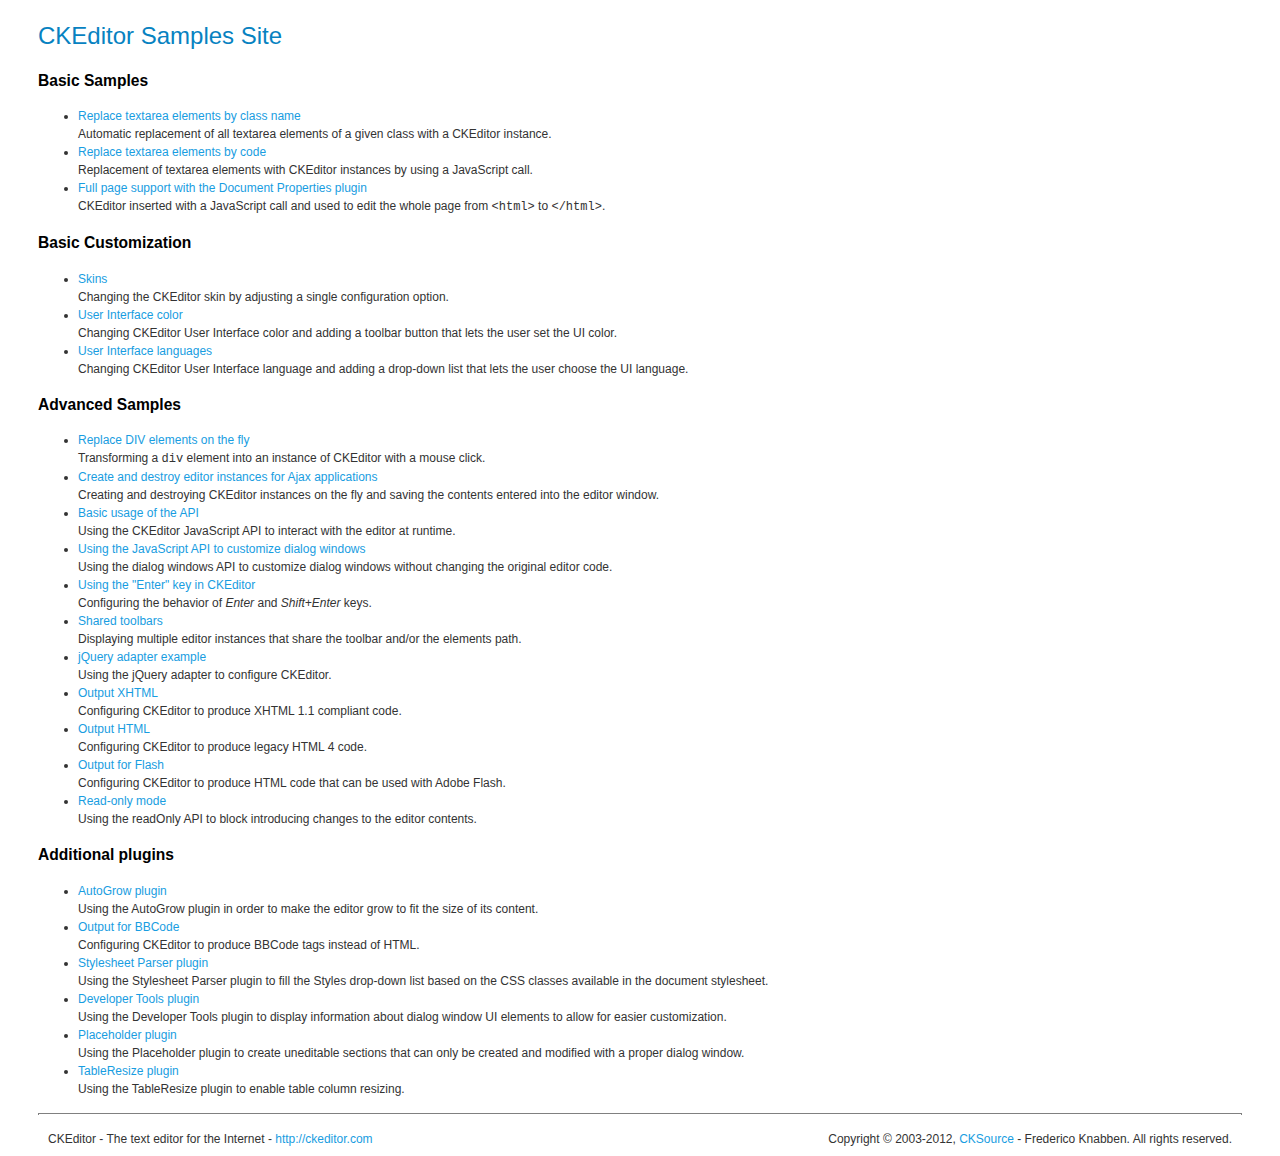
<file: _samples/index.html>
<!DOCTYPE html PUBLIC "-//W3C//DTD XHTML 1.0 Transitional//EN" "http://www.w3.org/TR/xhtml1/DTD/xhtml1-transitional.dtd">
<!--
Copyright (c) 2003-2012, CKSource - Frederico Knabben. All rights reserved.
For licensing, see LICENSE.html or http://ckeditor.com/license
-->
<html xmlns="http://www.w3.org/1999/xhtml">
<head>
	<title>CKEditor Samples</title>
	<meta content="text/html; charset=utf-8" http-equiv="content-type" />
	<link type="text/css" rel="stylesheet" href="sample.css" />
</head>
<body>
	<h1 class="samples">
		CKEditor Samples Site
	</h1>
	<h2 class="samples">
		Basic Samples
	</h2>
	<ul class="samples">
		<li>
			<a class="samples" href="replacebyclass.html">Replace textarea elements by class name</a><br />
			Automatic replacement of all textarea elements of a given class with a CKEditor instance.
		</li>
		<li><a class="samples" href="replacebycode.html">Replace textarea elements by code</a><br />
			Replacement of textarea elements with CKEditor instances by using a JavaScript call.
		</li>
		<li><a class="samples" href="fullpage.html">Full page support with the Document Properties plugin</a><br />
			CKEditor inserted with a JavaScript call and used to edit the whole page from <code>&lt;html&gt;</code> to <code>&lt;/html&gt;</code>.
		</li>
	</ul>
	<h2 class="samples">
		Basic Customization
	</h2>
	<ul class="samples">
		<li><a class="samples" href="skins.html">Skins</a><br />
			Changing the CKEditor skin by adjusting a single configuration option.
		</li>
		<li><a class="samples" href="ui_color.html">User Interface color</a><br />
			Changing CKEditor User Interface color and adding a toolbar button that lets the user set the UI color.
		</li>
		<li><a class="samples" href="ui_languages.html">User Interface languages</a><br />
			Changing CKEditor User Interface language and adding a drop-down list that lets the user choose the UI language.
		</li>
	</ul>
	<h2 class="samples">
		Advanced Samples
	</h2>
	<ul class="samples">
		<li><a class="samples" href="divreplace.html">Replace DIV elements on the fly</a><br />
			Transforming a <code>div</code> element into an instance of CKEditor with a mouse click.
		</li>
		<li><a class="samples" href="ajax.html">Create and destroy editor instances for Ajax applications</a><br />
			Creating and destroying CKEditor instances on the fly and saving the contents entered into the editor window.
		</li>
		<li><a class="samples" href="api.html">Basic usage of the API</a><br />
			Using the CKEditor JavaScript API to interact with the editor at runtime.
		</li>
		<li><a class="samples" href="api_dialog.html">Using the JavaScript API to customize dialog windows</a><br />
			Using the dialog windows API to customize dialog windows without changing the original editor code.
		</li>
		<li><a class="samples" href="enterkey.html">Using the "Enter" key in CKEditor</a><br />
			 Configuring the behavior of <em>Enter</em> and <em>Shift+Enter</em> keys.
		</li>
		<li><a class="samples" href="sharedspaces.html">Shared toolbars</a><br />
			Displaying multiple editor instances that share the toolbar and/or the elements path.
		</li>
		<li><a class="samples" href="jqueryadapter.html">jQuery adapter example</a><br />
			Using the jQuery adapter to configure CKEditor.
		</li>
		<li><a class="samples" href="output_xhtml.html">Output XHTML</a><br />
			Configuring CKEditor to produce XHTML 1.1 compliant code.
		</li>
		<li><a class="samples" href="output_html.html">Output HTML</a><br />
			Configuring CKEditor to produce legacy HTML 4 code.
		</li>
		<li><a class="samples" href="output_for_flash.html">Output for Flash</a><br />
			Configuring CKEditor to produce HTML code that can be used with Adobe Flash.
		</li>
		<li><a class="samples" href="readonly.html">Read-only mode</a><br />
			Using the readOnly API to block introducing changes to the editor contents.
		</li>
	</ul>
	<h2 class="samples">
		Additional plugins
	</h2>
	<ul class="samples">
		<li><a class="samples" href="autogrow.html">AutoGrow plugin</a><br />
			Using the AutoGrow plugin in order to make the editor grow to fit the size of its content.
		</li>
		<li><a class="samples" href="bbcode.html">Output for BBCode</a><br />
			Configuring CKEditor to produce BBCode tags instead of HTML.
		</li>
		<li><a class="samples" href="stylesheetparser.html">Stylesheet Parser plugin</a><br />
			Using the Stylesheet Parser plugin to fill the Styles drop-down list based on the CSS classes available in the document stylesheet.
		</li>
		<li><a class="samples" href="devtools.html">Developer Tools plugin</a><br />
			Using the Developer Tools plugin to display information about dialog window UI elements to allow for easier customization.
		</li>
		<li><a class="samples" href="placeholder.html">Placeholder plugin</a><br />
			Using the Placeholder plugin to create uneditable sections that can only be created and modified with a proper dialog window.
		</li>
		<li><a class="samples" href="tableresize.html">TableResize plugin</a><br />
			Using the TableResize plugin to enable table column resizing.
		</li>
	</ul>
	<div id="footer">
		<hr />
		<p>
			CKEditor - The text editor for the Internet - <a class="samples" href="http://ckeditor.com/">http://ckeditor.com</a>
		</p>
		<p id="copy">
			Copyright &copy; 2003-2012, <a class="samples" href="http://cksource.com/">CKSource</a> - Frederico Knabben. All rights reserved.
		</p>
	</div>
</body>
</html>
</file>
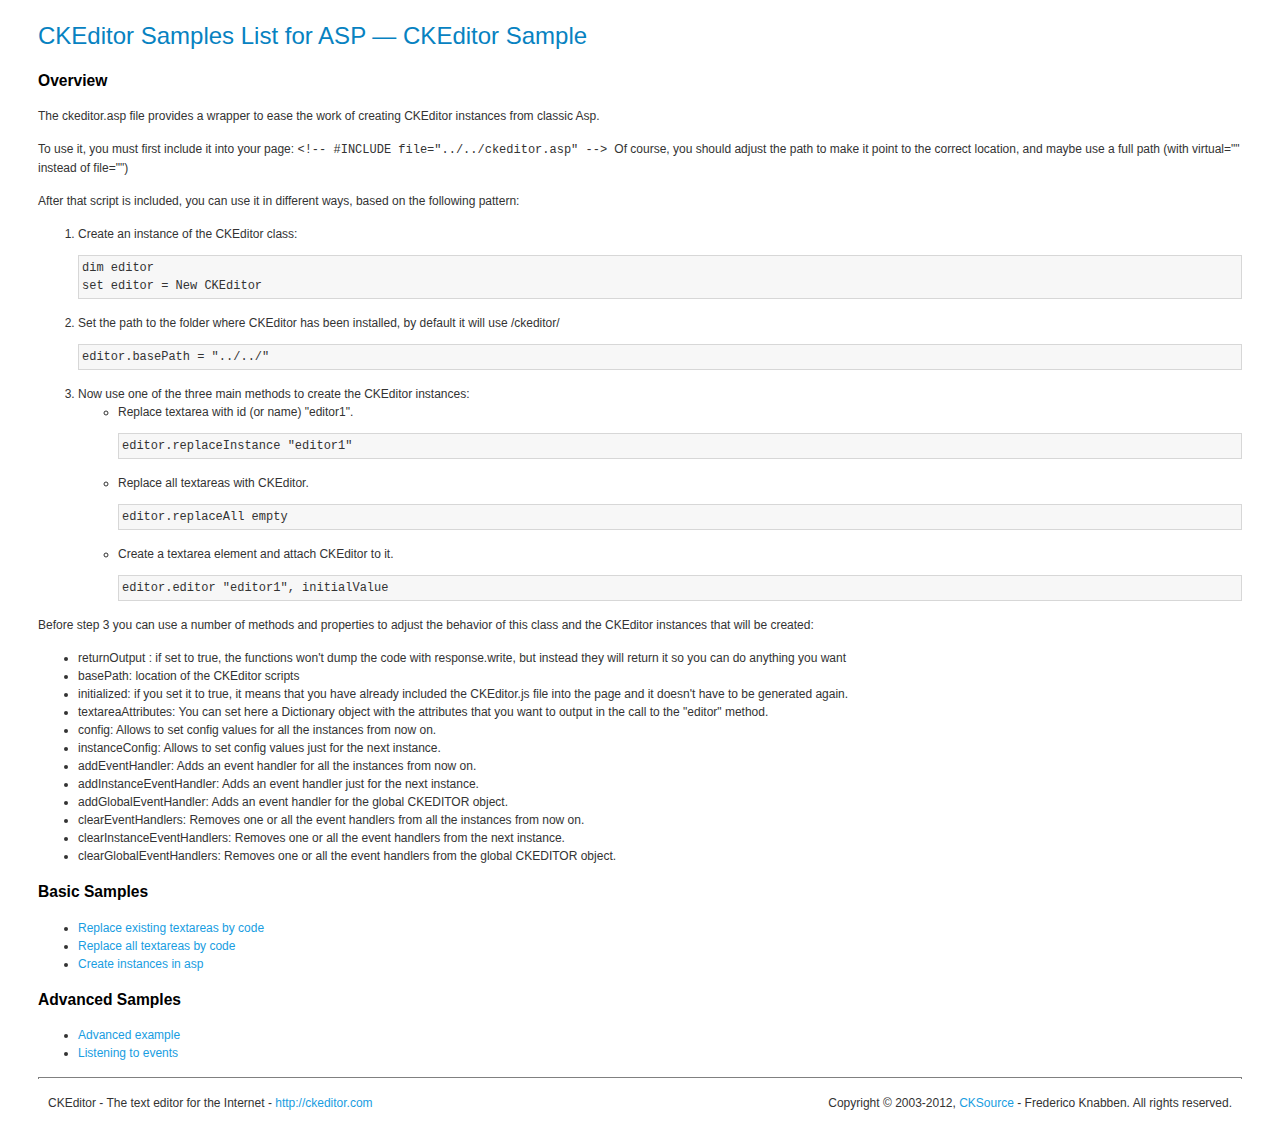
<file: _samples/asp/index.html>
<!DOCTYPE html PUBLIC "-//W3C//DTD XHTML 1.0 Transitional//EN" "http://www.w3.org/TR/xhtml1/DTD/xhtml1-transitional.dtd">
<!--
Copyright (c) 2003-2012, CKSource - Frederico Knabben. All rights reserved.
For licensing, see LICENSE.html or http://ckeditor.com/license
-->
<html xmlns="http://www.w3.org/1999/xhtml">
<head>
	<title>ASP integration Samples List &mdash; CKEditor</title>
	<link type="text/css" rel="stylesheet" href="../sample.css" />
</head>
<body>
	<h1 class="samples">
		CKEditor Samples List for ASP &mdash; CKEditor Sample
	</h1>
	<h2 class="samples">
		Overview
	</h2>
	<p>The ckeditor.asp file provides a wrapper to ease the work of creating CKEditor instances from classic Asp.</p>
	<p>To use it, you must first include it into your page:
	<code>
		&lt;!-- #INCLUDE file="../../ckeditor.asp" --&gt;
	</code>
	Of course, you should adjust the path to make it point to the correct location, and maybe use a full path (with virtual="" instead of file="")
	</p>
	<p>After that script is included, you can use it in different ways, based on the following pattern:</p>

<ol>
	<li>
		Create an instance of the CKEditor class:
<pre class="samples">dim editor
set editor = New CKEditor</pre>
	</li>
	<li>
		Set the path to the folder where CKEditor has been installed, by default it will use /ckeditor/
		<pre class="samples">editor.basePath = "../../"</pre>
	</li>
	<li>
	Now use one of the three main methods to create the CKEditor instances:
	<ul class="samples">
		<li>
				Replace textarea with id (or name) "editor1".
			<pre class="samples">editor.replaceInstance "editor1"</pre>
		</li>
		<li>
			Replace all textareas with CKEditor.
			<pre class="samples">editor.replaceAll empty</pre>
		</li>
		<li>
			Create a textarea element and attach CKEditor to it.
			<pre class="samples">editor.editor "editor1", initialValue</pre>
		</li>
	</ul>
	</li>
</ol>
<p>Before step 3 you can use a number of methods and properties to adjust the behavior of this class and the CKEditor instances
that will be created:</p>
<ul class="samples">
	<li>returnOutput : if set to true, the functions won't dump the code with response.write, but instead they will return it so
	you can do anything you want</li>
	<li>basePath: location of the CKEditor scripts</li>
	<li>initialized: if you set it to true, it means that you have already included the CKEditor.js file into the page and it
		doesn't have to be generated again.</li>
	<li>textareaAttributes: You can set here a Dictionary object with the attributes that you want to output in the call to the "editor" method.</li>

	<li>config: Allows to set config values for all the instances from now on.</li>
	<li>instanceConfig: Allows to set config values just for the next instance.</li>

	<li>addEventHandler: Adds an event handler for all the instances from now on.</li>
	<li>addInstanceEventHandler: Adds an event handler just for the next instance.</li>
	<li>addGlobalEventHandler: Adds an event handler for the global CKEDITOR object.</li>

	<li>clearEventHandlers: Removes one or all the event handlers from all the instances from now on.</li>
	<li>clearInstanceEventHandlers: Removes one or all the event handlers  from the next instance.</li>
	<li>clearGlobalEventHandlers: Removes one or all the event handlers  from the global CKEDITOR object.</li>

</ul>

	<h2 class="samples">
		Basic Samples
	</h2>
	<ul class="samples">
		<li><a class="samples" href="replace.asp">Replace existing textareas by code</a></li>
		<li><a class="samples" href="replaceall.asp">Replace all textareas by code</a></li>
		<li><a class="samples" href="standalone.asp">Create instances in asp</a></li>
	</ul>
	<h2 class="samples">
		Advanced Samples
	</h2>
	<ul class="samples">
		<li><a class="samples" href="advanced.asp">Advanced example</a></li>
		<li><a class="samples" href="events.asp">Listening to events</a></li>
	</ul>
	<div id="footer">
		<hr />
		<p>
			CKEditor - The text editor for the Internet - <a class="samples" href="http://ckeditor.com/">http://ckeditor.com</a>
		</p>
		<p id="copy">
			Copyright &copy; 2003-2012, <a class="samples" href="http://cksource.com/">CKSource</a> - Frederico Knabben. All rights reserved.
		</p>
	</div>
</body>
</html>
</file>
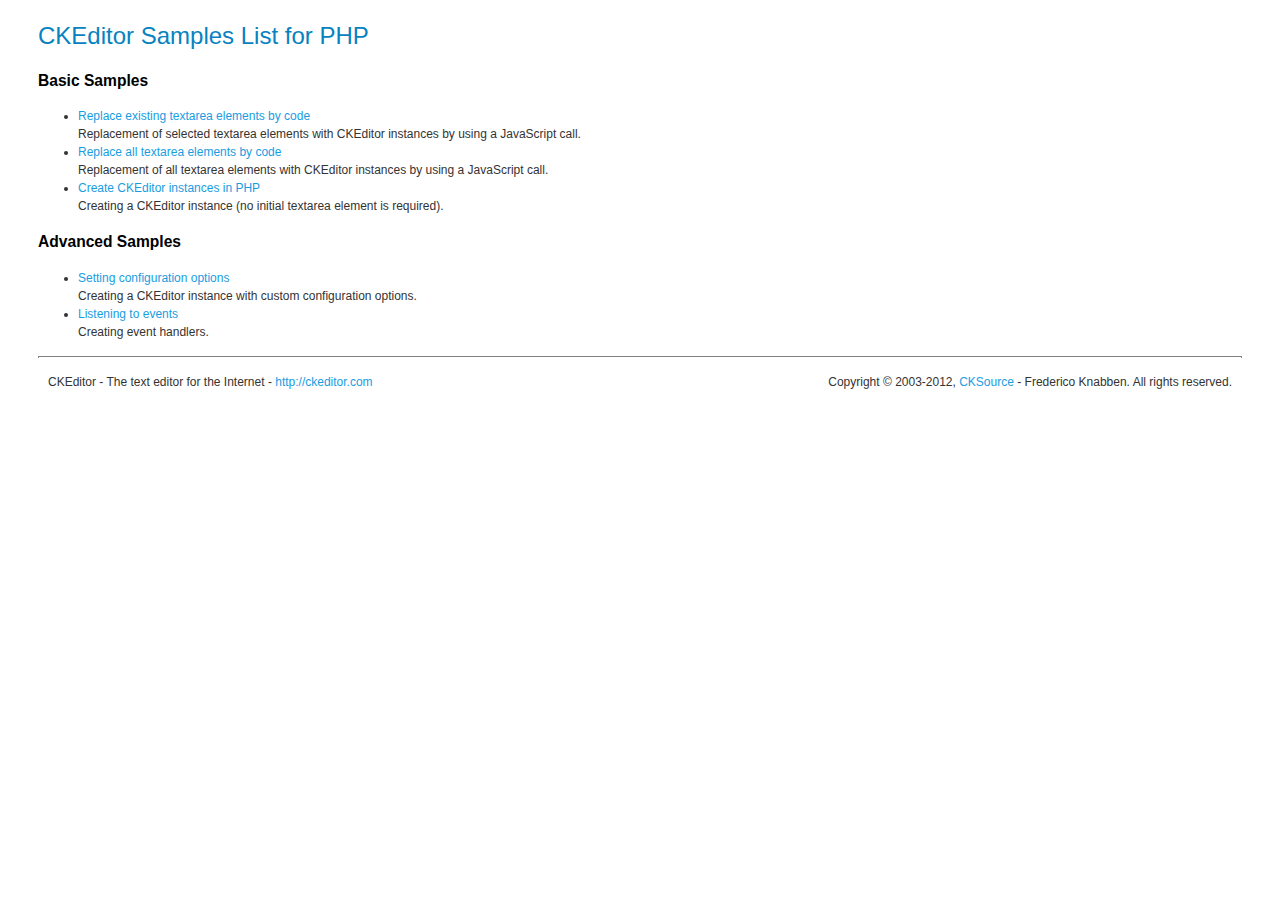
<file: _samples/php/index.html>
<!DOCTYPE html PUBLIC "-//W3C//DTD XHTML 1.0 Transitional//EN" "http://www.w3.org/TR/xhtml1/DTD/xhtml1-transitional.dtd">
<!--
Copyright (c) 2003-2012, CKSource - Frederico Knabben. All rights reserved.
For licensing, see LICENSE.html or http://ckeditor.com/license
-->
<html xmlns="http://www.w3.org/1999/xhtml">
<head>
  <meta content="text/html; charset=utf-8" http-equiv="content-type" />
	<title>CKEditor Samples &mdash; PHP Integration</title>
	<link type="text/css" rel="stylesheet" href="../sample.css" />
</head>
<body>
	<h1 class="samples">
		CKEditor Samples List for PHP
	</h1>
	<h2 class="samples">
		Basic Samples
	</h2>
	<ul class="samples">
		<li><a class="samples" href="replace.php">Replace existing textarea elements by code</a><br />
		Replacement of selected textarea elements with CKEditor instances by using a JavaScript call.</li>
		<li><a class="samples" href="replaceall.php">Replace all textarea elements by code</a><br />
		Replacement of all textarea elements with CKEditor instances by using a JavaScript call.</li>
		<li><a class="samples" href="standalone.php">Create CKEditor instances in PHP</a><br />
		Creating a CKEditor instance (no initial textarea element is required).</li>
	</ul>
	<h2 class="samples">
		Advanced Samples
	</h2>
	<ul class="samples">
		<li><a class="samples" href="advanced.php">Setting configuration options</a><br />
		Creating a CKEditor instance with custom configuration options.</li>
		<li><a class="samples" href="events.php">Listening to events</a><br />
		Creating event handlers.
		</li>
	</ul>
	<div id="footer">
		<hr />
		<p>
			CKEditor - The text editor for the Internet - <a class="samples" href="http://ckeditor.com/">http://ckeditor.com</a>
		</p>
		<p id="copy">
			Copyright &copy; 2003-2012, <a class="samples" href="http://cksource.com/">CKSource</a> - Frederico Knabben. All rights reserved.
		</p>
	</div>
</body>
</html>
</file>
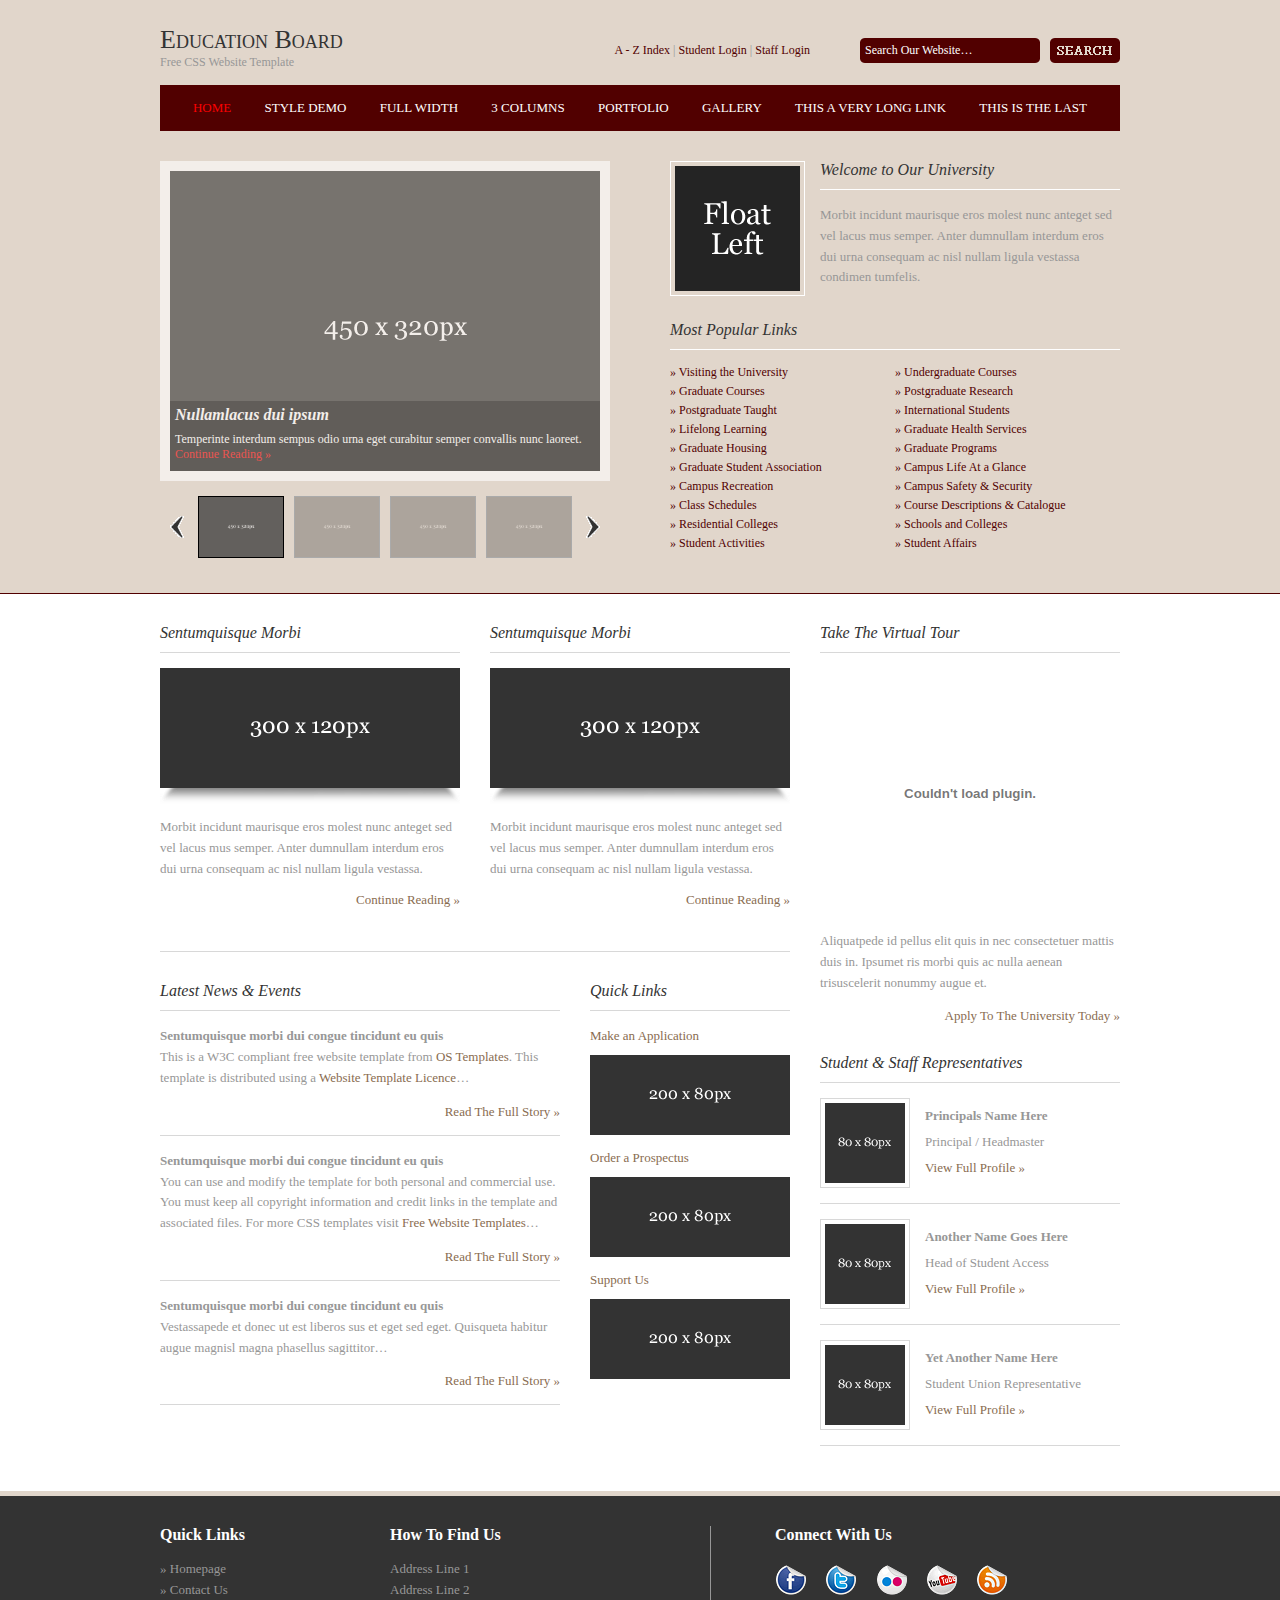
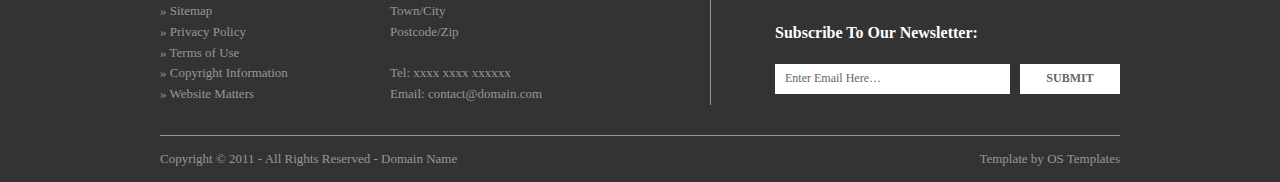
<file: MYWork/education-board/index.html>
<!DOCTYPE html PUBLIC "-//W3C//DTD XHTML 1.0 Transitional//EN" "http://www.w3.org/TR/xhtml1/DTD/xhtml1-transitional.dtd">
<html xmlns="http://www.w3.org/1999/xhtml" xml:lang="EN" lang="EN" dir="ltr">
<head profile="http://gmpg.org/xfn/11">
<title>Education Board</title>
<meta http-equiv="Content-Type" content="text/html; charset=iso-8859-1" />
<meta http-equiv="imagetoolbar" content="no" />
<link rel="stylesheet" href="styles/layout.css" type="text/css" />
<!-- Homepage Specific Elements -->
<script type="text/javascript" src="scripts/jquery-1.4.1.min.js"></script>
<script type="text/javascript" src="scripts/jquery.easing.1.3.js"></script>
<script type="text/javascript" src="scripts/jquery.timers.1.2.js"></script>
<script type="text/javascript" src="scripts/jquery.galleryview.2.1.1.min.js"></script>
<script type="text/javascript" src="scripts/jquery.galleryview.setup.js"></script>
<!-- End Homepage Specific Elements -->
</head>
<body id="top">
<div class="wrapper row1">
  <div id="header" class="clear">
    <div class="fl_left">
      <h1><a href="index.html">Education Board</a></h1>
      <p>Free CSS Website Template</p>
    </div>
    <div class="fl_right">
      <p><a href="#">A - Z Index</a> | <a href="#">Student Login</a> | <a href="#">Staff Login</a></p>
      <form action="#" method="post" id="sitesearch">
        <fieldset>
          <legend>Site Search</legend>
          <input type="text" value="Search Our Website&hellip;" onfocus="this.value=(this.value=='Search Our Website&hellip;')? '' : this.value ;" />
          <input type="image" src="images/search.gif" id="search" alt="Search" />
        </fieldset>
      </form>
    </div>
    <div id="topnav">
      <ul>
        <li class="active"><a href="index.html">Home</a></li>
        <li><a href="style-demo.html">Style Demo</a></li>
        <li><a href="full-width.html">Full Width</a></li>
        <li><a href="3-columns.html">3 Columns</a></li>
        <li><a href="portfolio.html">Portfolio</a></li>
        <li><a href="gallery.html">Gallery</a></li>
        <li><a href="#">This a very long link</a></li>
        <li class="last"><a href="#">This is the last</a></li>
      </ul>
    </div>
  </div>
</div>
<!-- ####################################################################################################### -->
<div class="wrapper row2">
  <div id="hpage_featured" class="clear">
    <!-- ####################################################################################################### -->
    <div id="featured_slide">
      <ul>
        <li><img src="images/demo/450x320.gif" alt="" />
          <div class="panel-overlay">
            <h2>Nullamlacus dui ipsum</h2>
            <p>Temperinte interdum sempus odio urna eget curabitur semper convallis nunc laoreet. <a href="#">Continue Reading &raquo;</a></p>
          </div>
        </li>
        <li><img src="images/demo/450x320.gif" alt="" /></li>
        <li><img src="images/demo/450x320.gif" alt="" />
          <div class="panel-overlay">
            <h2>Semvelit nonummy odio tempus</h2>
            <p>Justolacus eger at pede felit in dictum sempus elit curabitur ipsum. Ametpellentum. <a href="#">Continue Reading &raquo;</a></p>
          </div>
        </li>
        <li><img src="images/demo/450x320.gif" alt="" />
          <div class="panel-overlay">
            <h2>Pedefamet orci orci quisque</h2>
            <p>Nonnam aenenasce morbi liberos malesuada risus id donec volutpat estibulum curabitae. <a href="#">Continue Reading &raquo;</a></p>
          </div>
        </li>
      </ul>
    </div>
    <!-- ###### -->
    <div class="intro clear">
      <div class="welcome clear"><img class="imgl" src="images/demo/imgl.gif" alt="" />
        <div class="fl_right">
          <h2>Welcome to Our University</h2>
          <p>Morbit incidunt maurisque eros molest nunc anteget sed vel lacus mus semper. Anter dumnullam interdum eros dui urna consequam ac nisl nullam ligula vestassa condimen tumfelis.</p>
        </div>
      </div>
      <div class="popular">
        <h2>Most Popular Links</h2>
        <ul class="clear">
          <li><a href="#">&raquo; Visiting the University</a></li>
          <li><a href="#">&raquo; Undergraduate Courses</a></li>
          <li><a href="#">&raquo; Graduate Courses</a></li>
          <li><a href="#">&raquo; Postgraduate Research</a></li>
          <li><a href="#">&raquo; Postgraduate Taught</a></li>
          <li><a href="#">&raquo; International Students</a></li>
          <li><a href="#">&raquo; Lifelong Learning</a></li>
          <li><a href="#">&raquo; Graduate Health Services</a></li>
          <li><a href="#">&raquo; Graduate Housing</a></li>
          <li><a href="#">&raquo; Graduate Programs</a></li>
          <li><a href="#">&raquo; Graduate Student Association</a></li>
          <li><a href="#">&raquo; Campus Life At a Glance</a></li>
          <li><a href="#">&raquo; Campus Recreation</a></li>
          <li><a href="#">&raquo; Campus Safety &amp; Security</a></li>
          <li><a href="#">&raquo; Class Schedules</a></li>
          <li><a href="#">&raquo; Course Descriptions &amp; Catalogue</a></li>
          <li><a href="#">&raquo; Residential Colleges</a></li>
          <li><a href="#">&raquo; Schools and Colleges</a></li>
          <li><a href="#">&raquo; Student Activities</a></li>
          <li><a href="#">&raquo; Student Affairs</a></li>
        </ul>
      </div>
    </div>
    <!-- ####################################################################################################### -->
  </div>
</div>
<!-- ####################################################################################################### -->
<div class="wrapper row3">
  <div id="container" class="clear">
    <!-- ####################################################################################################### -->
    <div id="homepage" class="clear">
      <!-- ###### -->
      <div id="content">
        <div id="top_featured" class="clear">
          <ul class="clear">
            <li>
              <h2>Sentumquisque Morbi</h2>
              <img src="images/demo/300x120.gif" alt="" />
              <p>Morbit incidunt maurisque eros molest nunc anteget sed vel lacus mus semper. Anter dumnullam interdum eros dui urna consequam ac nisl nullam ligula vestassa.</p>
              <p class="readmore"><a href="#">Continue Reading &raquo;</a></p>
            </li>
            <li class="last">
              <h2>Sentumquisque Morbi</h2>
              <img src="images/demo/300x120.gif" alt="" />
              <p>Morbit incidunt maurisque eros molest nunc anteget sed vel lacus mus semper. Anter dumnullam interdum eros dui urna consequam ac nisl nullam ligula vestassa.</p>
              <p class="readmore"><a href="#">Continue Reading &raquo;</a></p>
            </li>
          </ul>
        </div>
        <div id="latestnews">
          <h2>Latest News &amp; Events</h2>
          <ul>
            <li>
              <p><strong>Sentumquisque morbi dui congue tincidunt eu quis</strong><br />
                This is a W3C compliant free website template from <a href="http://www.os-templates.com/" title="Free Website Templates">OS Templates</a>. This template is distributed using a <a href="http://www.os-templates.com/template-terms">Website Template Licence</a>&hellip;</p>
              <p class="readmore"><a href="#">Read The Full Story &raquo;</a></p>
            </li>
            <li>
              <p><strong>Sentumquisque morbi dui congue tincidunt eu quis</strong><br />
                You can use and modify the template for both personal and commercial use. You must keep all copyright information and credit links in the template and associated files. For more CSS templates visit <a href="http://www.os-templates.com/">Free Website Templates</a>&hellip;</p>
              <p class="readmore"><a href="#">Read The Full Story &raquo;</a></p>
            </li>
            <li class="last">
              <p><strong>Sentumquisque morbi dui congue tincidunt eu quis</strong><br />
                Vestassapede et donec ut est liberos sus et eget sed eget. Quisqueta habitur augue magnisl magna phasellus sagittitor&hellip;</p>
              <p class="readmore"><a href="#">Read The Full Story &raquo;</a></p>
            </li>
          </ul>
        </div>
        <div id="quicklinks">
          <h2>Quick Links</h2>
          <ul>
            <li>
              <p><a href="#">Make an Application <img src="images/demo/200x80.gif" alt="" /></a></p>
            </li>
            <li>
              <p><a href="#">Order a Prospectus <img src="images/demo/200x80.gif" alt="" /></a></p>
            </li>
            <li class="last">
              <p><a href="#">Support Us <img src="images/demo/200x80.gif" alt="" /></a></p>
            </li>
          </ul>
        </div>
      </div>
      <!-- ###### -->
      <div id="column">
        <div class="holder">
          <h2>Take The Virtual Tour</h2>
          <!-- Begin Flash Here - This is the correct method for W3C validation -->
          <object type="application/x-shockwave-flash" data="https://www.youtube.com/v/vxAU88LxLis?version=3&amp;hl=en_US&amp;fs=1&amp;rel=0" width="300" height="250">
            <param name="movie" value="https://www.youtube.com/v/vxAU88LxLis?version=3&amp;hl=en_US&amp;fs=1&amp;rel=0" />
            <param name="wmode" value="opaque" />
            <param name="quality" value="high" />
            <param name="bgcolor" value="#E9E9E9" />
            <param name="allowfullscreen" value="false" />
            <param name="allowscriptaccess" value="never" />
          </object>
          <!-- End Flash Here -->
          <p>Aliquatpede id pellus elit quis in nec consectetuer mattis duis in. Ipsumet ris morbi quis ac nulla aenean trisuscelerit nonummy augue et.</p>
          <p class="readmore"><a href="#">Apply To The University Today &raquo;</a></p>
        </div>
        <div class="holder last">
          <h2>Student &amp; Staff Representatives</h2>
          <ul class="staffmembers">
            <li class="clear"><img class="imgl" src="images/demo/80x80.gif" alt="" />
              <div class="fl_left">
                <p><strong>Principals Name Here</strong></p>
                <p>Principal / Headmaster</p>
                <p><a href="#">View Full Profile &raquo;</a></p>
              </div>
            </li>
            <li class="clear"><img class="imgl" src="images/demo/80x80.gif" alt="" />
              <div class="fl_left">
                <p><strong>Another Name Goes Here</strong></p>
                <p>Head of Student Access</p>
                <p><a href="#">View Full Profile &raquo;</a></p>
              </div>
            </li>
            <li class="clear"><img class="imgl" src="images/demo/80x80.gif" alt="" />
              <div class="fl_left">
                <p><strong>Yet Another Name Here</strong></p>
                <p>Student Union Representative</p>
                <p><a href="#">View Full Profile &raquo;</a></p>
              </div>
            </li>
          </ul>
        </div>
      </div>
      <!-- ###### -->
    </div>
    <!-- ####################################################################################################### -->
  </div>
</div>
<!-- ####################################################################################################### -->
<div class="wrapper row4">
  <div id="footer" class="clear">
    <!-- ####################################################################################################### -->
    <div class="footbox">
      <h2>Quick Links</h2>
      <ul>
        <li><a href="#">&raquo; Homepage</a></li>
        <li><a href="#">&raquo; Contact Us</a></li>
        <li><a href="#">&raquo; Sitemap</a></li>
        <li><a href="#">&raquo; Privacy Policy</a></li>
        <li><a href="#">&raquo; Terms of Use</a></li>
        <li><a href="#">&raquo; Copyright Information</a></li>
        <li><a href="#">&raquo; Website Matters</a></li>
      </ul>
    </div>
    <div class="footbox">
      <h2>How To Find Us</h2>
      <address>
      Address Line 1<br />
      Address Line 2<br />
      Town/City<br />
      Postcode/Zip<br />
      <br />
      Tel: xxxx xxxx xxxxxx<br />
      Email: <a href="#">contact@domain.com</a>
      </address>
    </div>
    <div class="fl_right">
      <div id="social">
        <h2>Connect With Us</h2>
        <ul>
          <li><a href="#"><img src="images/social/facebook.gif" alt="" /></a></li>
          <li><a href="#"><img src="images/social/twitter.gif" alt="" /></a></li>
          <li><a href="#"><img src="images/social/flickr.gif" alt="" /></a></li>
          <li><a href="#"><img src="images/social/youtube.gif" alt="" /></a></li>
          <li class="last"><a href="#"><img src="images/social/rss.gif" alt="" /></a></li>
        </ul>
      </div>
      <div id="newsletter" class="clear">
        <form action="#" method="post">
          <fieldset>
            <legend>Subscribe To Our Newsletter:</legend>
            <input type="text" value="Enter Email Here&hellip;" onfocus="this.value=(this.value=='Enter Email Here&hellip;')? '' : this.value ;" />
            <input type="text" id="subscribe" value="Submit" />
          </fieldset>
        </form>
      </div>
    </div>
    <!-- ####################################################################################################### -->
  </div>
</div>
<!-- ####################################################################################################### -->
<div class="wrapper">
  <div id="copyright" class="clear">
    <p class="fl_left">Copyright &copy; 2011 - All Rights Reserved - <a href="#">Domain Name</a></p>
    <p class="fl_right">Template by <a href="http://www.os-templates.com/" title="Free Website Templates">OS Templates</a></p>
  </div>
</div>
</body>
</html>
</file>
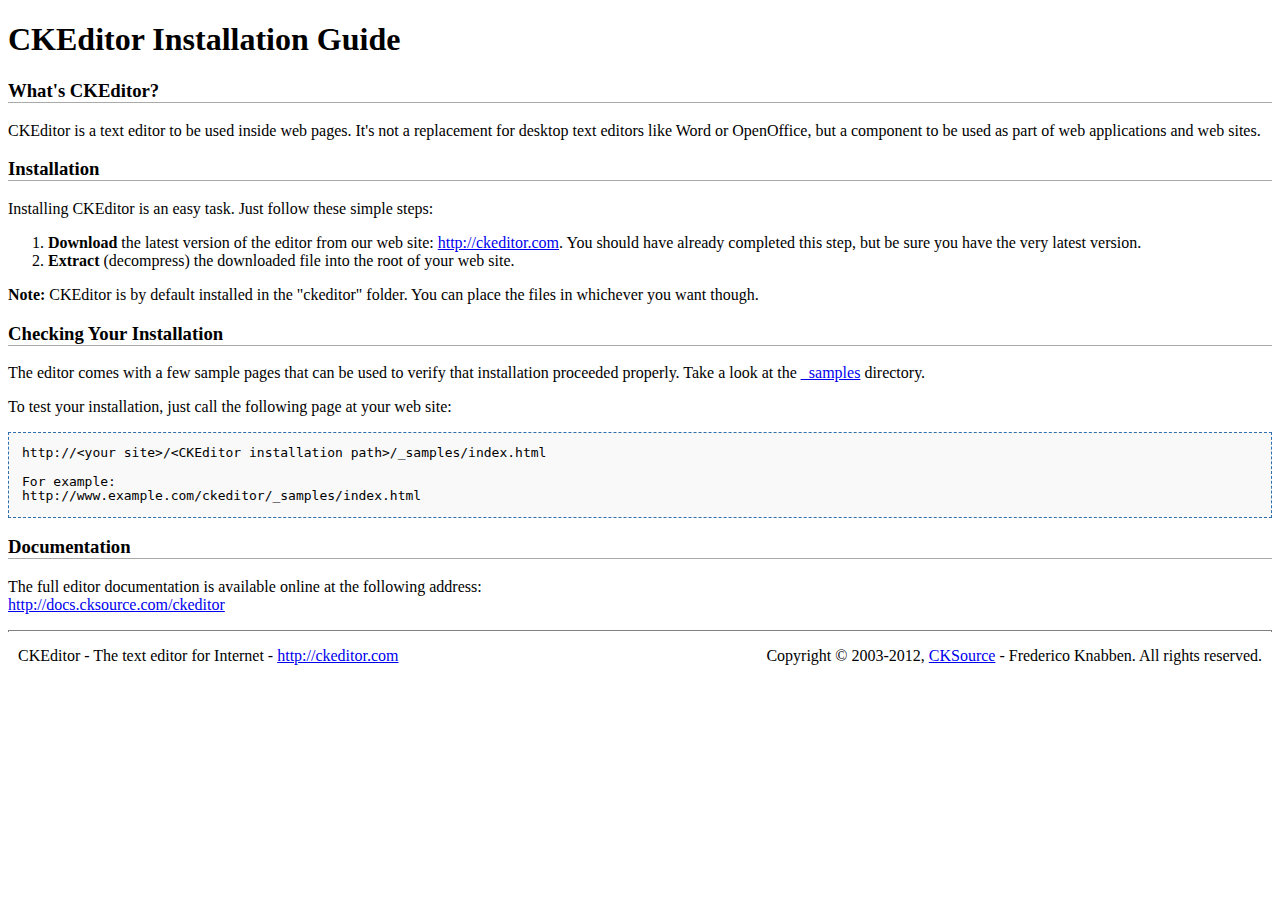
<file: INSTALL.html>
<!DOCTYPE html PUBLIC "-//W3C//DTD XHTML 1.0 Transitional//EN" "http://www.w3.org/TR/xhtml1/DTD/xhtml1-transitional.dtd">
<!--
Copyright (c) 2003-2012, CKSource - Frederico Knabben. All rights reserved.
For licensing, see LICENSE.html or http://ckeditor.com/license
-->
<html xmlns="http://www.w3.org/1999/xhtml">
<head>
	<title>Installation Guide - CKEditor</title>
	<meta http-equiv="content-type" content="text/html; charset=utf-8" />
	<style type="text/css">
		h3
		{
			border-bottom: 1px solid #AAAAAA;
		}
		pre
		{
			background-color: #F9F9F9;
			border: 1px dashed #2F6FAB;
			padding: 1em;
			line-height: 1.1em;
		}
		#footer hr
		{
			margin: 10px 0 15px 0;
			height: 1px;
			border: solid 1px gray;
			border-bottom: none;
		}
		#footer p
		{
			margin: 0 10px 10px 10px;
			float: left;
		}
		#footer #copy
		{
			float: right;
		}
	</style>
</head>
<body>
	<h1>
		CKEditor Installation Guide</h1>
	<h3>
		What&#39;s CKEditor?</h3>
	<p>
		CKEditor is a text editor to be used inside web pages. It&#39;s not a replacement
		for desktop text editors like Word or OpenOffice, but a component to be used as
		part of web applications and web sites.</p>
	<h3>
		Installation</h3>
	<p>
		Installing CKEditor is an easy task. Just follow these simple steps:</p>
	<ol>
		<li><strong>Download</strong> the latest version of the editor from our web site: <a
			href="http://ckeditor.com">http://ckeditor.com</a>. You should have already completed
			this step, but be sure you have the very latest version.</li>
		<li><strong>Extract</strong> (decompress) the downloaded file into the root of your
			web site.</li>
	</ol>
	<p>
		<strong>Note:</strong> CKEditor is by default installed in the &quot;ckeditor&quot;
		folder. You can place the files in whichever you want though.</p>
	<h3>
		Checking Your Installation
	</h3>
	<p>
		The editor comes with a few sample pages that can be used to verify that installation
		proceeded properly. Take a look at the <a href="_samples">_samples</a> directory.</p>
	<p>
		To test your installation, just call the following page at your web site:</p>
	<pre>
http://&lt;your site&gt;/&lt;CKEditor installation path&gt;/_samples/index.html

For example:
http://www.example.com/ckeditor/_samples/index.html</pre>
	<h3>
		Documentation</h3>
	<p>
		The full editor documentation is available online at the following address:<br />
		<a href="http://docs.cksource.com/ckeditor">http://docs.cksource.com/ckeditor</a></p>
	<div id="footer">
		<hr />
		<p>
			CKEditor - The text editor for Internet - <a href="http://ckeditor.com/">http://ckeditor.com</a>
		</p>
		<p id="copy">
			Copyright &copy; 2003-2012, <a href="http://cksource.com/">CKSource</a> - Frederico
			Knabben. All rights reserved.
		</p>
	</div>
</body>
</html>
</file>
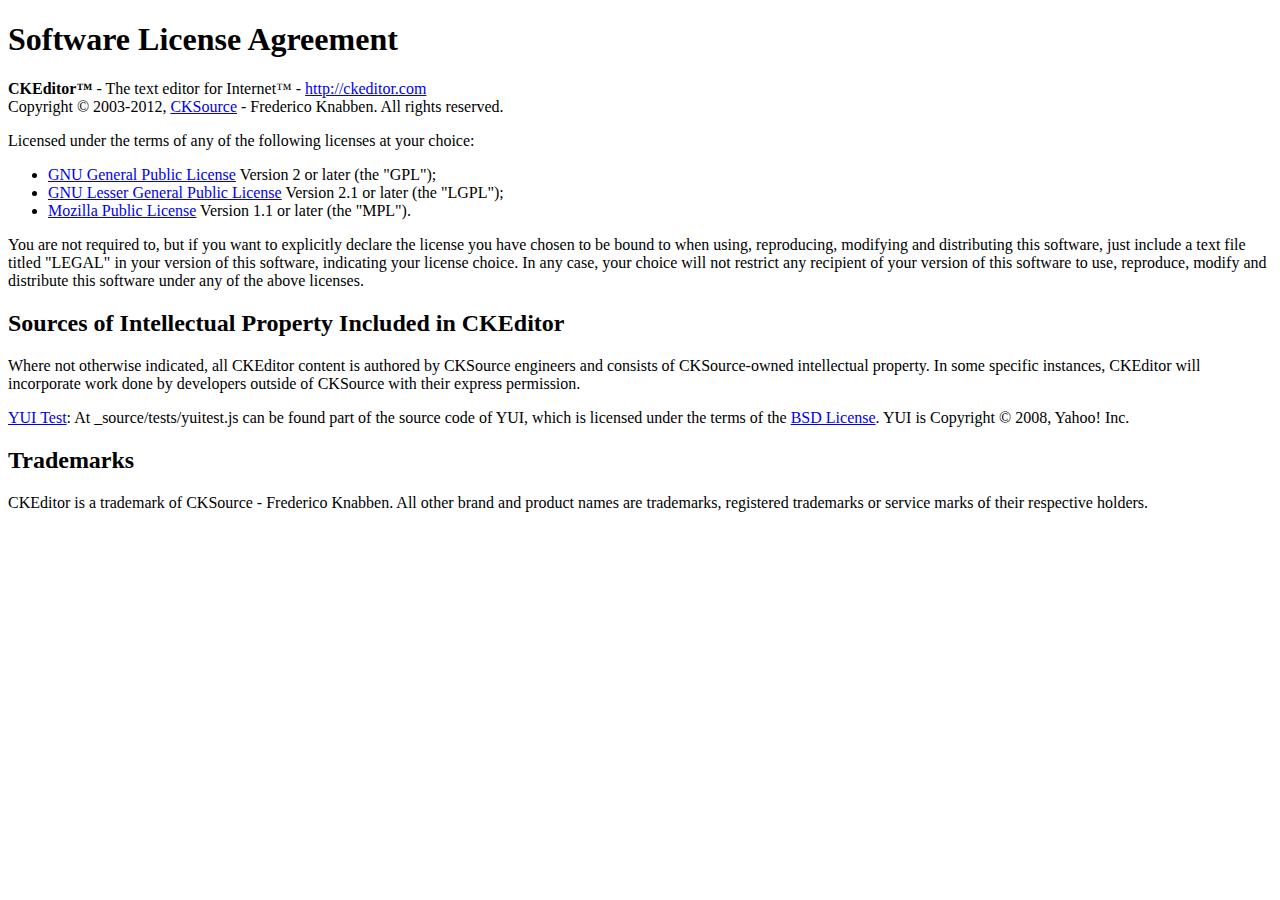
<file: LICENSE.html>
<!DOCTYPE html PUBLIC "-//W3C//DTD XHTML 1.0 Transitional//EN"
	"http://www.w3.org/TR/xhtml1/DTD/xhtml1-transitional.dtd">
<!--
== BEGIN TEXT ONLY VERSION ==

Software License Agreement
==========================

CKEditor - The text editor for Internet - http://ckeditor.com
Copyright (c) 2003-2012, CKSource - Frederico Knabben. All rights reserved.

Licensed under the terms of any of the following licenses at your
choice:

 - GNU General Public License Version 2 or later (the "GPL")
   http://www.gnu.org/licenses/gpl.html
   (See Appendix A)

 - GNU Lesser General Public License Version 2.1 or later (the "LGPL")
   http://www.gnu.org/licenses/lgpl.html
   (See Appendix B)

 - Mozilla Public License Version 1.1 or later (the "MPL")
   http://www.mozilla.org/MPL/MPL-1.1.html
   (See Appendix C)

You are not required to, but if you want to explicitly declare the
license you have chosen to be bound to when using, reproducing,
modifying and distributing this software, just include a text file
titled "legal.txt" in your version of this software, indicating your
license choice.

Sources of Intellectual Property Included in CKEditor
=====================================================

Where not otherwise indicated, all CKEditor content is authored by
CKSource engineers and consists of CKSource-owned intellectual
property. In some specific instances, CKEditor will incorporate work
done by developers outside of CKSource with their express permission.

Trademarks
==========

CKEditor is a trademark of CKSource - Frederico Knabben. All other brand
and product names are trademarks, registered trademarks or service
marks of their respective holders.

Appendix A: The GPL License
===========================

		    GNU GENERAL PUBLIC LICENSE
		       Version 2, June 1991

 Copyright (C) 1989, 1991 Free Software Foundation, Inc.,
 51 Franklin Street, Fifth Floor, Boston, MA 02110-1301 USA
 Everyone is permitted to copy and distribute verbatim copies
 of this license document, but changing it is not allowed.

			    Preamble

  The licenses for most software are designed to take away your
freedom to share and change it.  By contrast, the GNU General Public
License is intended to guarantee your freedom to share and change free
software-to make sure the software is free for all its users.  This
General Public License applies to most of the Free Software
Foundation's software and to any other program whose authors commit to
using it.  (Some other Free Software Foundation software is covered by
the GNU Lesser General Public License instead.)  You can apply it to
your programs, too.

  When we speak of free software, we are referring to freedom, not
price.  Our General Public Licenses are designed to make sure that you
have the freedom to distribute copies of free software (and charge for
this service if you wish), that you receive source code or can get it
if you want it, that you can change the software or use pieces of it
in new free programs; and that you know you can do these things.

  To protect your rights, we need to make restrictions that forbid
anyone to deny you these rights or to ask you to surrender the rights.
These restrictions translate to certain responsibilities for you if you
distribute copies of the software, or if you modify it.

  For example, if you distribute copies of such a program, whether
gratis or for a fee, you must give the recipients all the rights that
you have.  You must make sure that they, too, receive or can get the
source code.  And you must show them these terms so they know their
rights.

  We protect your rights with two steps: (1) copyright the software, and
(2) offer you this license which gives you legal permission to copy,
distribute and/or modify the software.

  Also, for each author's protection and ours, we want to make certain
that everyone understands that there is no warranty for this free
software.  If the software is modified by someone else and passed on, we
want its recipients to know that what they have is not the original, so
that any problems introduced by others will not reflect on the original
authors' reputations.

  Finally, any free program is threatened constantly by software
patents.  We wish to avoid the danger that redistributors of a free
program will individually obtain patent licenses, in effect making the
program proprietary.  To prevent this, we have made it clear that any
patent must be licensed for everyone's free use or not licensed at all.

  The precise terms and conditions for copying, distribution and
modification follow.

		    GNU GENERAL PUBLIC LICENSE
   TERMS AND CONDITIONS FOR COPYING, DISTRIBUTION AND MODIFICATION

  0. This License applies to any program or other work which contains
a notice placed by the copyright holder saying it may be distributed
under the terms of this General Public License.  The "Program", below,
refers to any such program or work, and a "work based on the Program"
means either the Program or any derivative work under copyright law:
that is to say, a work containing the Program or a portion of it,
either verbatim or with modifications and/or translated into another
language.  (Hereinafter, translation is included without limitation in
the term "modification".)  Each licensee is addressed as "you".

Activities other than copying, distribution and modification are not
covered by this License; they are outside its scope.  The act of
running the Program is not restricted, and the output from the Program
is covered only if its contents constitute a work based on the
Program (independent of having been made by running the Program).
Whether that is true depends on what the Program does.

  1. You may copy and distribute verbatim copies of the Program's
source code as you receive it, in any medium, provided that you
conspicuously and appropriately publish on each copy an appropriate
copyright notice and disclaimer of warranty; keep intact all the
notices that refer to this License and to the absence of any warranty;
and give any other recipients of the Program a copy of this License
along with the Program.

You may charge a fee for the physical act of transferring a copy, and
you may at your option offer warranty protection in exchange for a fee.

  2. You may modify your copy or copies of the Program or any portion
of it, thus forming a work based on the Program, and copy and
distribute such modifications or work under the terms of Section 1
above, provided that you also meet all of these conditions:

    a) You must cause the modified files to carry prominent notices
    stating that you changed the files and the date of any change.

    b) You must cause any work that you distribute or publish, that in
    whole or in part contains or is derived from the Program or any
    part thereof, to be licensed as a whole at no charge to all third
    parties under the terms of this License.

    c) If the modified program normally reads commands interactively
    when run, you must cause it, when started running for such
    interactive use in the most ordinary way, to print or display an
    announcement including an appropriate copyright notice and a
    notice that there is no warranty (or else, saying that you provide
    a warranty) and that users may redistribute the program under
    these conditions, and telling the user how to view a copy of this
    License.  (Exception: if the Program itself is interactive but
    does not normally print such an announcement, your work based on
    the Program is not required to print an announcement.)

These requirements apply to the modified work as a whole.  If
identifiable sections of that work are not derived from the Program,
and can be reasonably considered independent and separate works in
themselves, then this License, and its terms, do not apply to those
sections when you distribute them as separate works.  But when you
distribute the same sections as part of a whole which is a work based
on the Program, the distribution of the whole must be on the terms of
this License, whose permissions for other licensees extend to the
entire whole, and thus to each and every part regardless of who wrote it.

Thus, it is not the intent of this section to claim rights or contest
your rights to work written entirely by you; rather, the intent is to
exercise the right to control the distribution of derivative or
collective works based on the Program.

In addition, mere aggregation of another work not based on the Program
with the Program (or with a work based on the Program) on a volume of
a storage or distribution medium does not bring the other work under
the scope of this License.

  3. You may copy and distribute the Program (or a work based on it,
under Section 2) in object code or executable form under the terms of
Sections 1 and 2 above provided that you also do one of the following:

    a) Accompany it with the complete corresponding machine-readable
    source code, which must be distributed under the terms of Sections
    1 and 2 above on a medium customarily used for software interchange; or,

    b) Accompany it with a written offer, valid for at least three
    years, to give any third party, for a charge no more than your
    cost of physically performing source distribution, a complete
    machine-readable copy of the corresponding source code, to be
    distributed under the terms of Sections 1 and 2 above on a medium
    customarily used for software interchange; or,

    c) Accompany it with the information you received as to the offer
    to distribute corresponding source code.  (This alternative is
    allowed only for noncommercial distribution and only if you
    received the program in object code or executable form with such
    an offer, in accord with Subsection b above.)

The source code for a work means the preferred form of the work for
making modifications to it.  For an executable work, complete source
code means all the source code for all modules it contains, plus any
associated interface definition files, plus the scripts used to
control compilation and installation of the executable.  However, as a
special exception, the source code distributed need not include
anything that is normally distributed (in either source or binary
form) with the major components (compiler, kernel, and so on) of the
operating system on which the executable runs, unless that component
itself accompanies the executable.

If distribution of executable or object code is made by offering
access to copy from a designated place, then offering equivalent
access to copy the source code from the same place counts as
distribution of the source code, even though third parties are not
compelled to copy the source along with the object code.

  4. You may not copy, modify, sublicense, or distribute the Program
except as expressly provided under this License.  Any attempt
otherwise to copy, modify, sublicense or distribute the Program is
void, and will automatically terminate your rights under this License.
However, parties who have received copies, or rights, from you under
this License will not have their licenses terminated so long as such
parties remain in full compliance.

  5. You are not required to accept this License, since you have not
signed it.  However, nothing else grants you permission to modify or
distribute the Program or its derivative works.  These actions are
prohibited by law if you do not accept this License.  Therefore, by
modifying or distributing the Program (or any work based on the
Program), you indicate your acceptance of this License to do so, and
all its terms and conditions for copying, distributing or modifying
the Program or works based on it.

  6. Each time you redistribute the Program (or any work based on the
Program), the recipient automatically receives a license from the
original licensor to copy, distribute or modify the Program subject to
these terms and conditions.  You may not impose any further
restrictions on the recipients' exercise of the rights granted herein.
You are not responsible for enforcing compliance by third parties to
this License.

  7. If, as a consequence of a court judgment or allegation of patent
infringement or for any other reason (not limited to patent issues),
conditions are imposed on you (whether by court order, agreement or
otherwise) that contradict the conditions of this License, they do not
excuse you from the conditions of this License.  If you cannot
distribute so as to satisfy simultaneously your obligations under this
License and any other pertinent obligations, then as a consequence you
may not distribute the Program at all.  For example, if a patent
license would not permit royalty-free redistribution of the Program by
all those who receive copies directly or indirectly through you, then
the only way you could satisfy both it and this License would be to
refrain entirely from distribution of the Program.

If any portion of this section is held invalid or unenforceable under
any particular circumstance, the balance of the section is intended to
apply and the section as a whole is intended to apply in other
circumstances.

It is not the purpose of this section to induce you to infringe any
patents or other property right claims or to contest validity of any
such claims; this section has the sole purpose of protecting the
integrity of the free software distribution system, which is
implemented by public license practices.  Many people have made
generous contributions to the wide range of software distributed
through that system in reliance on consistent application of that
system; it is up to the author/donor to decide if he or she is willing
to distribute software through any other system and a licensee cannot
impose that choice.

This section is intended to make thoroughly clear what is believed to
be a consequence of the rest of this License.

  8. If the distribution and/or use of the Program is restricted in
certain countries either by patents or by copyrighted interfaces, the
original copyright holder who places the Program under this License
may add an explicit geographical distribution limitation excluding
those countries, so that distribution is permitted only in or among
countries not thus excluded.  In such case, this License incorporates
the limitation as if written in the body of this License.

  9. The Free Software Foundation may publish revised and/or new versions
of the General Public License from time to time.  Such new versions will
be similar in spirit to the present version, but may differ in detail to
address new problems or concerns.

Each version is given a distinguishing version number.  If the Program
specifies a version number of this License which applies to it and "any
later version", you have the option of following the terms and conditions
either of that version or of any later version published by the Free
Software Foundation.  If the Program does not specify a version number of
this License, you may choose any version ever published by the Free Software
Foundation.

  10. If you wish to incorporate parts of the Program into other free
programs whose distribution conditions are different, write to the author
to ask for permission.  For software which is copyrighted by the Free
Software Foundation, write to the Free Software Foundation; we sometimes
make exceptions for this.  Our decision will be guided by the two goals
of preserving the free status of all derivatives of our free software and
of promoting the sharing and reuse of software generally.

			    NO WARRANTY

  11. BECAUSE THE PROGRAM IS LICENSED FREE OF CHARGE, THERE IS NO WARRANTY
FOR THE PROGRAM, TO THE EXTENT PERMITTED BY APPLICABLE LAW.  EXCEPT WHEN
OTHERWISE STATED IN WRITING THE COPYRIGHT HOLDERS AND/OR OTHER PARTIES
PROVIDE THE PROGRAM "AS IS" WITHOUT WARRANTY OF ANY KIND, EITHER EXPRESSED
OR IMPLIED, INCLUDING, BUT NOT LIMITED TO, THE IMPLIED WARRANTIES OF
MERCHANTABILITY AND FITNESS FOR A PARTICULAR PURPOSE.  THE ENTIRE RISK AS
TO THE QUALITY AND PERFORMANCE OF THE PROGRAM IS WITH YOU.  SHOULD THE
PROGRAM PROVE DEFECTIVE, YOU ASSUME THE COST OF ALL NECESSARY SERVICING,
REPAIR OR CORRECTION.

  12. IN NO EVENT UNLESS REQUIRED BY APPLICABLE LAW OR AGREED TO IN WRITING
WILL ANY COPYRIGHT HOLDER, OR ANY OTHER PARTY WHO MAY MODIFY AND/OR
REDISTRIBUTE THE PROGRAM AS PERMITTED ABOVE, BE LIABLE TO YOU FOR DAMAGES,
INCLUDING ANY GENERAL, SPECIAL, INCIDENTAL OR CONSEQUENTIAL DAMAGES ARISING
OUT OF THE USE OR INABILITY TO USE THE PROGRAM (INCLUDING BUT NOT LIMITED
TO LOSS OF DATA OR DATA BEING RENDERED INACCURATE OR LOSSES SUSTAINED BY
YOU OR THIRD PARTIES OR A FAILURE OF THE PROGRAM TO OPERATE WITH ANY OTHER
PROGRAMS), EVEN IF SUCH HOLDER OR OTHER PARTY HAS BEEN ADVISED OF THE
POSSIBILITY OF SUCH DAMAGES.

		     END OF TERMS AND CONDITIONS


Appendix B: The LGPL License
============================

		  GNU LESSER GENERAL PUBLIC LICENSE
		       Version 2.1, February 1999

 Copyright (C) 1991, 1999 Free Software Foundation, Inc.
     59 Temple Place, Suite 330, Boston, MA  02111-1307  USA
 Everyone is permitted to copy and distribute verbatim copies
 of this license document, but changing it is not allowed.

[This is the first released version of the Lesser GPL.  It also counts
 as the successor of the GNU Library Public License, version 2, hence
 the version number 2.1.]

			    Preamble

  The licenses for most software are designed to take away your
freedom to share and change it.  By contrast, the GNU General Public
Licenses are intended to guarantee your freedom to share and change
free software-to make sure the software is free for all its users.

  This license, the Lesser General Public License, applies to some
specially designated software packages-typically libraries-of the
Free Software Foundation and other authors who decide to use it.  You
can use it too, but we suggest you first think carefully about whether
this license or the ordinary General Public License is the better
strategy to use in any particular case, based on the explanations below.

  When we speak of free software, we are referring to freedom of use,
not price.  Our General Public Licenses are designed to make sure that
you have the freedom to distribute copies of free software (and charge
for this service if you wish); that you receive source code or can get
it if you want it; that you can change the software and use pieces of
it in new free programs; and that you are informed that you can do
these things.

  To protect your rights, we need to make restrictions that forbid
distributors to deny you these rights or to ask you to surrender these
rights.  These restrictions translate to certain responsibilities for
you if you distribute copies of the library or if you modify it.

  For example, if you distribute copies of the library, whether gratis
or for a fee, you must give the recipients all the rights that we gave
you.  You must make sure that they, too, receive or can get the source
code.  If you link other code with the library, you must provide
complete object files to the recipients, so that they can relink them
with the library after making changes to the library and recompiling
it.  And you must show them these terms so they know their rights.

  We protect your rights with a two-step method: (1) we copyright the
library, and (2) we offer you this license, which gives you legal
permission to copy, distribute and/or modify the library.

  To protect each distributor, we want to make it very clear that
there is no warranty for the free library.  Also, if the library is
modified by someone else and passed on, the recipients should know
that what they have is not the original version, so that the original
author's reputation will not be affected by problems that might be
introduced by others.

  Finally, software patents pose a constant threat to the existence of
any free program.  We wish to make sure that a company cannot
effectively restrict the users of a free program by obtaining a
restrictive license from a patent holder.  Therefore, we insist that
any patent license obtained for a version of the library must be
consistent with the full freedom of use specified in this license.

  Most GNU software, including some libraries, is covered by the
ordinary GNU General Public License.  This license, the GNU Lesser
General Public License, applies to certain designated libraries, and
is quite different from the ordinary General Public License.  We use
this license for certain libraries in order to permit linking those
libraries into non-free programs.

  When a program is linked with a library, whether statically or using
a shared library, the combination of the two is legally speaking a
combined work, a derivative of the original library.  The ordinary
General Public License therefore permits such linking only if the
entire combination fits its criteria of freedom.  The Lesser General
Public License permits more lax criteria for linking other code with
the library.

  We call this license the "Lesser" General Public License because it
does Less to protect the user's freedom than the ordinary General
Public License.  It also provides other free software developers Less
of an advantage over competing non-free programs.  These disadvantages
are the reason we use the ordinary General Public License for many
libraries.  However, the Lesser license provides advantages in certain
special circumstances.

  For example, on rare occasions, there may be a special need to
encourage the widest possible use of a certain library, so that it becomes
a de-facto standard.  To achieve this, non-free programs must be
allowed to use the library.  A more frequent case is that a free
library does the same job as widely used non-free libraries.  In this
case, there is little to gain by limiting the free library to free
software only, so we use the Lesser General Public License.

  In other cases, permission to use a particular library in non-free
programs enables a greater number of people to use a large body of
free software.  For example, permission to use the GNU C Library in
non-free programs enables many more people to use the whole GNU
operating system, as well as its variant, the GNU/Linux operating
system.

  Although the Lesser General Public License is Less protective of the
users' freedom, it does ensure that the user of a program that is
linked with the Library has the freedom and the wherewithal to run
that program using a modified version of the Library.

  The precise terms and conditions for copying, distribution and
modification follow.  Pay close attention to the difference between a
"work based on the library" and a "work that uses the library".  The
former contains code derived from the library, whereas the latter must
be combined with the library in order to run.

		  GNU LESSER GENERAL PUBLIC LICENSE
   TERMS AND CONDITIONS FOR COPYING, DISTRIBUTION AND MODIFICATION

  0. This License Agreement applies to any software library or other
program which contains a notice placed by the copyright holder or
other authorized party saying it may be distributed under the terms of
this Lesser General Public License (also called "this License").
Each licensee is addressed as "you".

  A "library" means a collection of software functions and/or data
prepared so as to be conveniently linked with application programs
(which use some of those functions and data) to form executables.

  The "Library", below, refers to any such software library or work
which has been distributed under these terms.  A "work based on the
Library" means either the Library or any derivative work under
copyright law: that is to say, a work containing the Library or a
portion of it, either verbatim or with modifications and/or translated
straightforwardly into another language.  (Hereinafter, translation is
included without limitation in the term "modification".)

  "Source code" for a work means the preferred form of the work for
making modifications to it.  For a library, complete source code means
all the source code for all modules it contains, plus any associated
interface definition files, plus the scripts used to control compilation
and installation of the library.

  Activities other than copying, distribution and modification are not
covered by this License; they are outside its scope.  The act of
running a program using the Library is not restricted, and output from
such a program is covered only if its contents constitute a work based
on the Library (independent of the use of the Library in a tool for
writing it).  Whether that is true depends on what the Library does
and what the program that uses the Library does.

  1. You may copy and distribute verbatim copies of the Library's
complete source code as you receive it, in any medium, provided that
you conspicuously and appropriately publish on each copy an
appropriate copyright notice and disclaimer of warranty; keep intact
all the notices that refer to this License and to the absence of any
warranty; and distribute a copy of this License along with the
Library.

  You may charge a fee for the physical act of transferring a copy,
and you may at your option offer warranty protection in exchange for a
fee.

  2. You may modify your copy or copies of the Library or any portion
of it, thus forming a work based on the Library, and copy and
distribute such modifications or work under the terms of Section 1
above, provided that you also meet all of these conditions:

    a) The modified work must itself be a software library.

    b) You must cause the files modified to carry prominent notices
    stating that you changed the files and the date of any change.

    c) You must cause the whole of the work to be licensed at no
    charge to all third parties under the terms of this License.

    d) If a facility in the modified Library refers to a function or a
    table of data to be supplied by an application program that uses
    the facility, other than as an argument passed when the facility
    is invoked, then you must make a good faith effort to ensure that,
    in the event an application does not supply such function or
    table, the facility still operates, and performs whatever part of
    its purpose remains meaningful.

    (For example, a function in a library to compute square roots has
    a purpose that is entirely well-defined independent of the
    application.  Therefore, Subsection 2d requires that any
    application-supplied function or table used by this function must
    be optional: if the application does not supply it, the square
    root function must still compute square roots.)

These requirements apply to the modified work as a whole.  If
identifiable sections of that work are not derived from the Library,
and can be reasonably considered independent and separate works in
themselves, then this License, and its terms, do not apply to those
sections when you distribute them as separate works.  But when you
distribute the same sections as part of a whole which is a work based
on the Library, the distribution of the whole must be on the terms of
this License, whose permissions for other licensees extend to the
entire whole, and thus to each and every part regardless of who wrote
it.

Thus, it is not the intent of this section to claim rights or contest
your rights to work written entirely by you; rather, the intent is to
exercise the right to control the distribution of derivative or
collective works based on the Library.

In addition, mere aggregation of another work not based on the Library
with the Library (or with a work based on the Library) on a volume of
a storage or distribution medium does not bring the other work under
the scope of this License.

  3. You may opt to apply the terms of the ordinary GNU General Public
License instead of this License to a given copy of the Library.  To do
this, you must alter all the notices that refer to this License, so
that they refer to the ordinary GNU General Public License, version 2,
instead of to this License.  (If a newer version than version 2 of the
ordinary GNU General Public License has appeared, then you can specify
that version instead if you wish.)  Do not make any other change in
these notices.

  Once this change is made in a given copy, it is irreversible for
that copy, so the ordinary GNU General Public License applies to all
subsequent copies and derivative works made from that copy.

  This option is useful when you wish to copy part of the code of
the Library into a program that is not a library.

  4. You may copy and distribute the Library (or a portion or
derivative of it, under Section 2) in object code or executable form
under the terms of Sections 1 and 2 above provided that you accompany
it with the complete corresponding machine-readable source code, which
must be distributed under the terms of Sections 1 and 2 above on a
medium customarily used for software interchange.

  If distribution of object code is made by offering access to copy
from a designated place, then offering equivalent access to copy the
source code from the same place satisfies the requirement to
distribute the source code, even though third parties are not
compelled to copy the source along with the object code.

  5. A program that contains no derivative of any portion of the
Library, but is designed to work with the Library by being compiled or
linked with it, is called a "work that uses the Library".  Such a
work, in isolation, is not a derivative work of the Library, and
therefore falls outside the scope of this License.

  However, linking a "work that uses the Library" with the Library
creates an executable that is a derivative of the Library (because it
contains portions of the Library), rather than a "work that uses the
library".  The executable is therefore covered by this License.
Section 6 states terms for distribution of such executables.

  When a "work that uses the Library" uses material from a header file
that is part of the Library, the object code for the work may be a
derivative work of the Library even though the source code is not.
Whether this is true is especially significant if the work can be
linked without the Library, or if the work is itself a library.  The
threshold for this to be true is not precisely defined by law.

  If such an object file uses only numerical parameters, data
structure layouts and accessors, and small macros and small inline
functions (ten lines or less in length), then the use of the object
file is unrestricted, regardless of whether it is legally a derivative
work.  (Executables containing this object code plus portions of the
Library will still fall under Section 6.)

  Otherwise, if the work is a derivative of the Library, you may
distribute the object code for the work under the terms of Section 6.
Any executables containing that work also fall under Section 6,
whether or not they are linked directly with the Library itself.

  6. As an exception to the Sections above, you may also combine or
link a "work that uses the Library" with the Library to produce a
work containing portions of the Library, and distribute that work
under terms of your choice, provided that the terms permit
modification of the work for the customer's own use and reverse
engineering for debugging such modifications.

  You must give prominent notice with each copy of the work that the
Library is used in it and that the Library and its use are covered by
this License.  You must supply a copy of this License.  If the work
during execution displays copyright notices, you must include the
copyright notice for the Library among them, as well as a reference
directing the user to the copy of this License.  Also, you must do one
of these things:

    a) Accompany the work with the complete corresponding
    machine-readable source code for the Library including whatever
    changes were used in the work (which must be distributed under
    Sections 1 and 2 above); and, if the work is an executable linked
    with the Library, with the complete machine-readable "work that
    uses the Library", as object code and/or source code, so that the
    user can modify the Library and then relink to produce a modified
    executable containing the modified Library.  (It is understood
    that the user who changes the contents of definitions files in the
    Library will not necessarily be able to recompile the application
    to use the modified definitions.)

    b) Use a suitable shared library mechanism for linking with the
    Library.  A suitable mechanism is one that (1) uses at run time a
    copy of the library already present on the user's computer system,
    rather than copying library functions into the executable, and (2)
    will operate properly with a modified version of the library, if
    the user installs one, as long as the modified version is
    interface-compatible with the version that the work was made with.

    c) Accompany the work with a written offer, valid for at
    least three years, to give the same user the materials
    specified in Subsection 6a, above, for a charge no more
    than the cost of performing this distribution.

    d) If distribution of the work is made by offering access to copy
    from a designated place, offer equivalent access to copy the above
    specified materials from the same place.

    e) Verify that the user has already received a copy of these
    materials or that you have already sent this user a copy.

  For an executable, the required form of the "work that uses the
Library" must include any data and utility programs needed for
reproducing the executable from it.  However, as a special exception,
the materials to be distributed need not include anything that is
normally distributed (in either source or binary form) with the major
components (compiler, kernel, and so on) of the operating system on
which the executable runs, unless that component itself accompanies
the executable.

  It may happen that this requirement contradicts the license
restrictions of other proprietary libraries that do not normally
accompany the operating system.  Such a contradiction means you cannot
use both them and the Library together in an executable that you
distribute.

  7. You may place library facilities that are a work based on the
Library side-by-side in a single library together with other library
facilities not covered by this License, and distribute such a combined
library, provided that the separate distribution of the work based on
the Library and of the other library facilities is otherwise
permitted, and provided that you do these two things:

    a) Accompany the combined library with a copy of the same work
    based on the Library, uncombined with any other library
    facilities.  This must be distributed under the terms of the
    Sections above.

    b) Give prominent notice with the combined library of the fact
    that part of it is a work based on the Library, and explaining
    where to find the accompanying uncombined form of the same work.

  8. You may not copy, modify, sublicense, link with, or distribute
the Library except as expressly provided under this License.  Any
attempt otherwise to copy, modify, sublicense, link with, or
distribute the Library is void, and will automatically terminate your
rights under this License.  However, parties who have received copies,
or rights, from you under this License will not have their licenses
terminated so long as such parties remain in full compliance.

  9. You are not required to accept this License, since you have not
signed it.  However, nothing else grants you permission to modify or
distribute the Library or its derivative works.  These actions are
prohibited by law if you do not accept this License.  Therefore, by
modifying or distributing the Library (or any work based on the
Library), you indicate your acceptance of this License to do so, and
all its terms and conditions for copying, distributing or modifying
the Library or works based on it.

  10. Each time you redistribute the Library (or any work based on the
Library), the recipient automatically receives a license from the
original licensor to copy, distribute, link with or modify the Library
subject to these terms and conditions.  You may not impose any further
restrictions on the recipients' exercise of the rights granted herein.
You are not responsible for enforcing compliance by third parties with
this License.

  11. If, as a consequence of a court judgment or allegation of patent
infringement or for any other reason (not limited to patent issues),
conditions are imposed on you (whether by court order, agreement or
otherwise) that contradict the conditions of this License, they do not
excuse you from the conditions of this License.  If you cannot
distribute so as to satisfy simultaneously your obligations under this
License and any other pertinent obligations, then as a consequence you
may not distribute the Library at all.  For example, if a patent
license would not permit royalty-free redistribution of the Library by
all those who receive copies directly or indirectly through you, then
the only way you could satisfy both it and this License would be to
refrain entirely from distribution of the Library.

If any portion of this section is held invalid or unenforceable under any
particular circumstance, the balance of the section is intended to apply,
and the section as a whole is intended to apply in other circumstances.

It is not the purpose of this section to induce you to infringe any
patents or other property right claims or to contest validity of any
such claims; this section has the sole purpose of protecting the
integrity of the free software distribution system which is
implemented by public license practices.  Many people have made
generous contributions to the wide range of software distributed
through that system in reliance on consistent application of that
system; it is up to the author/donor to decide if he or she is willing
to distribute software through any other system and a licensee cannot
impose that choice.

This section is intended to make thoroughly clear what is believed to
be a consequence of the rest of this License.

  12. If the distribution and/or use of the Library is restricted in
certain countries either by patents or by copyrighted interfaces, the
original copyright holder who places the Library under this License may add
an explicit geographical distribution limitation excluding those countries,
so that distribution is permitted only in or among countries not thus
excluded.  In such case, this License incorporates the limitation as if
written in the body of this License.

  13. The Free Software Foundation may publish revised and/or new
versions of the Lesser General Public License from time to time.
Such new versions will be similar in spirit to the present version,
but may differ in detail to address new problems or concerns.

Each version is given a distinguishing version number.  If the Library
specifies a version number of this License which applies to it and
"any later version", you have the option of following the terms and
conditions either of that version or of any later version published by
the Free Software Foundation.  If the Library does not specify a
license version number, you may choose any version ever published by
the Free Software Foundation.

  14. If you wish to incorporate parts of the Library into other free
programs whose distribution conditions are incompatible with these,
write to the author to ask for permission.  For software which is
copyrighted by the Free Software Foundation, write to the Free
Software Foundation; we sometimes make exceptions for this.  Our
decision will be guided by the two goals of preserving the free status
of all derivatives of our free software and of promoting the sharing
and reuse of software generally.

			    NO WARRANTY

  15. BECAUSE THE LIBRARY IS LICENSED FREE OF CHARGE, THERE IS NO
WARRANTY FOR THE LIBRARY, TO THE EXTENT PERMITTED BY APPLICABLE LAW.
EXCEPT WHEN OTHERWISE STATED IN WRITING THE COPYRIGHT HOLDERS AND/OR
OTHER PARTIES PROVIDE THE LIBRARY "AS IS" WITHOUT WARRANTY OF ANY
KIND, EITHER EXPRESSED OR IMPLIED, INCLUDING, BUT NOT LIMITED TO, THE
IMPLIED WARRANTIES OF MERCHANTABILITY AND FITNESS FOR A PARTICULAR
PURPOSE.  THE ENTIRE RISK AS TO THE QUALITY AND PERFORMANCE OF THE
LIBRARY IS WITH YOU.  SHOULD THE LIBRARY PROVE DEFECTIVE, YOU ASSUME
THE COST OF ALL NECESSARY SERVICING, REPAIR OR CORRECTION.

  16. IN NO EVENT UNLESS REQUIRED BY APPLICABLE LAW OR AGREED TO IN
WRITING WILL ANY COPYRIGHT HOLDER, OR ANY OTHER PARTY WHO MAY MODIFY
AND/OR REDISTRIBUTE THE LIBRARY AS PERMITTED ABOVE, BE LIABLE TO YOU
FOR DAMAGES, INCLUDING ANY GENERAL, SPECIAL, INCIDENTAL OR
CONSEQUENTIAL DAMAGES ARISING OUT OF THE USE OR INABILITY TO USE THE
LIBRARY (INCLUDING BUT NOT LIMITED TO LOSS OF DATA OR DATA BEING
RENDERED INACCURATE OR LOSSES SUSTAINED BY YOU OR THIRD PARTIES OR A
FAILURE OF THE LIBRARY TO OPERATE WITH ANY OTHER SOFTWARE), EVEN IF
SUCH HOLDER OR OTHER PARTY HAS BEEN ADVISED OF THE POSSIBILITY OF SUCH
DAMAGES.

		     END OF TERMS AND CONDITIONS


Appendix C: The MPL License
===========================

                          MOZILLA PUBLIC LICENSE
                                Version 1.1

                              ===============

1. Definitions.

     1.0.1. "Commercial Use" means distribution or otherwise making the
     Covered Code available to a third party.

     1.1. "Contributor" means each entity that creates or contributes to
     the creation of Modifications.

     1.2. "Contributor Version" means the combination of the Original
     Code, prior Modifications used by a Contributor, and the Modifications
     made by that particular Contributor.

     1.3. "Covered Code" means the Original Code or Modifications or the
     combination of the Original Code and Modifications, in each case
     including portions thereof.

     1.4. "Electronic Distribution Mechanism" means a mechanism generally
     accepted in the software development community for the electronic
     transfer of data.

     1.5. "Executable" means Covered Code in any form other than Source
     Code.

     1.6. "Initial Developer" means the individual or entity identified
     as the Initial Developer in the Source Code notice required by Exhibit
     A.

     1.7. "Larger Work" means a work which combines Covered Code or
     portions thereof with code not governed by the terms of this License.

     1.8. "License" means this document.

     1.8.1. "Licensable" means having the right to grant, to the maximum
     extent possible, whether at the time of the initial grant or
     subsequently acquired, any and all of the rights conveyed herein.

     1.9. "Modifications" means any addition to or deletion from the
     substance or structure of either the Original Code or any previous
     Modifications. When Covered Code is released as a series of files, a
     Modification is:
          A. Any addition to or deletion from the contents of a file
          containing Original Code or previous Modifications.

          B. Any new file that contains any part of the Original Code or
          previous Modifications.

     1.10. "Original Code" means Source Code of computer software code
     which is described in the Source Code notice required by Exhibit A as
     Original Code, and which, at the time of its release under this
     License is not already Covered Code governed by this License.

     1.10.1. "Patent Claims" means any patent claim(s), now owned or
     hereafter acquired, including without limitation,  method, process,
     and apparatus claims, in any patent Licensable by grantor.

     1.11. "Source Code" means the preferred form of the Covered Code for
     making modifications to it, including all modules it contains, plus
     any associated interface definition files, scripts used to control
     compilation and installation of an Executable, or source code
     differential comparisons against either the Original Code or another
     well known, available Covered Code of the Contributor's choice. The
     Source Code can be in a compressed or archival form, provided the
     appropriate decompression or de-archiving software is widely available
     for no charge.

     1.12. "You" (or "Your")  means an individual or a legal entity
     exercising rights under, and complying with all of the terms of, this
     License or a future version of this License issued under Section 6.1.
     For legal entities, "You" includes any entity which controls, is
     controlled by, or is under common control with You. For purposes of
     this definition, "control" means (a) the power, direct or indirect,
     to cause the direction or management of such entity, whether by
     contract or otherwise, or (b) ownership of more than fifty percent
     (50%) of the outstanding shares or beneficial ownership of such
     entity.

2. Source Code License.

     2.1. The Initial Developer Grant.
     The Initial Developer hereby grants You a world-wide, royalty-free,
     non-exclusive license, subject to third party intellectual property
     claims:
          (a)  under intellectual property rights (other than patent or
          trademark) Licensable by Initial Developer to use, reproduce,
          modify, display, perform, sublicense and distribute the Original
          Code (or portions thereof) with or without Modifications, and/or
          as part of a Larger Work; and

          (b) under Patents Claims infringed by the making, using or
          selling of Original Code, to make, have made, use, practice,
          sell, and offer for sale, and/or otherwise dispose of the
          Original Code (or portions thereof).

          (c) the licenses granted in this Section 2.1(a) and (b) are
          effective on the date Initial Developer first distributes
          Original Code under the terms of this License.

          (d) Notwithstanding Section 2.1(b) above, no patent license is
          granted: 1) for code that You delete from the Original Code; 2)
          separate from the Original Code;  or 3) for infringements caused
          by: i) the modification of the Original Code or ii) the
          combination of the Original Code with other software or devices.

     2.2. Contributor Grant.
     Subject to third party intellectual property claims, each Contributor
     hereby grants You a world-wide, royalty-free, non-exclusive license

          (a)  under intellectual property rights (other than patent or
          trademark) Licensable by Contributor, to use, reproduce, modify,
          display, perform, sublicense and distribute the Modifications
          created by such Contributor (or portions thereof) either on an
          unmodified basis, with other Modifications, as Covered Code
          and/or as part of a Larger Work; and

          (b) under Patent Claims infringed by the making, using, or
          selling of  Modifications made by that Contributor either alone
          and/or in combination with its Contributor Version (or portions
          of such combination), to make, use, sell, offer for sale, have
          made, and/or otherwise dispose of: 1) Modifications made by that
          Contributor (or portions thereof); and 2) the combination of
          Modifications made by that Contributor with its Contributor
          Version (or portions of such combination).

          (c) the licenses granted in Sections 2.2(a) and 2.2(b) are
          effective on the date Contributor first makes Commercial Use of
          the Covered Code.

          (d)    Notwithstanding Section 2.2(b) above, no patent license is
          granted: 1) for any code that Contributor has deleted from the
          Contributor Version; 2)  separate from the Contributor Version;
          3)  for infringements caused by: i) third party modifications of
          Contributor Version or ii)  the combination of Modifications made
          by that Contributor with other software  (except as part of the
          Contributor Version) or other devices; or 4) under Patent Claims
          infringed by Covered Code in the absence of Modifications made by
          that Contributor.

3. Distribution Obligations.

     3.1. Application of License.
     The Modifications which You create or to which You contribute are
     governed by the terms of this License, including without limitation
     Section 2.2. The Source Code version of Covered Code may be
     distributed only under the terms of this License or a future version
     of this License released under Section 6.1, and You must include a
     copy of this License with every copy of the Source Code You
     distribute. You may not offer or impose any terms on any Source Code
     version that alters or restricts the applicable version of this
     License or the recipients' rights hereunder. However, You may include
     an additional document offering the additional rights described in
     Section 3.5.

     3.2. Availability of Source Code.
     Any Modification which You create or to which You contribute must be
     made available in Source Code form under the terms of this License
     either on the same media as an Executable version or via an accepted
     Electronic Distribution Mechanism to anyone to whom you made an
     Executable version available; and if made available via Electronic
     Distribution Mechanism, must remain available for at least twelve (12)
     months after the date it initially became available, or at least six
     (6) months after a subsequent version of that particular Modification
     has been made available to such recipients. You are responsible for
     ensuring that the Source Code version remains available even if the
     Electronic Distribution Mechanism is maintained by a third party.

     3.3. Description of Modifications.
     You must cause all Covered Code to which You contribute to contain a
     file documenting the changes You made to create that Covered Code and
     the date of any change. You must include a prominent statement that
     the Modification is derived, directly or indirectly, from Original
     Code provided by the Initial Developer and including the name of the
     Initial Developer in (a) the Source Code, and (b) in any notice in an
     Executable version or related documentation in which You describe the
     origin or ownership of the Covered Code.

     3.4. Intellectual Property Matters
          (a) Third Party Claims.
          If Contributor has knowledge that a license under a third party's
          intellectual property rights is required to exercise the rights
          granted by such Contributor under Sections 2.1 or 2.2,
          Contributor must include a text file with the Source Code
          distribution titled "LEGAL" which describes the claim and the
          party making the claim in sufficient detail that a recipient will
          know whom to contact. If Contributor obtains such knowledge after
          the Modification is made available as described in Section 3.2,
          Contributor shall promptly modify the LEGAL file in all copies
          Contributor makes available thereafter and shall take other steps
          (such as notifying appropriate mailing lists or newsgroups)
          reasonably calculated to inform those who received the Covered
          Code that new knowledge has been obtained.

          (b) Contributor APIs.
          If Contributor's Modifications include an application programming
          interface and Contributor has knowledge of patent licenses which
          are reasonably necessary to implement that API, Contributor must
          also include this information in the LEGAL file.

               (c)    Representations.
          Contributor represents that, except as disclosed pursuant to
          Section 3.4(a) above, Contributor believes that Contributor's
          Modifications are Contributor's original creation(s) and/or
          Contributor has sufficient rights to grant the rights conveyed by
          this License.

     3.5. Required Notices.
     You must duplicate the notice in Exhibit A in each file of the Source
     Code.  If it is not possible to put such notice in a particular Source
     Code file due to its structure, then You must include such notice in a
     location (such as a relevant directory) where a user would be likely
     to look for such a notice.  If You created one or more Modification(s)
     You may add your name as a Contributor to the notice described in
     Exhibit A.  You must also duplicate this License in any documentation
     for the Source Code where You describe recipients' rights or ownership
     rights relating to Covered Code.  You may choose to offer, and to
     charge a fee for, warranty, support, indemnity or liability
     obligations to one or more recipients of Covered Code. However, You
     may do so only on Your own behalf, and not on behalf of the Initial
     Developer or any Contributor. You must make it absolutely clear than
     any such warranty, support, indemnity or liability obligation is
     offered by You alone, and You hereby agree to indemnify the Initial
     Developer and every Contributor for any liability incurred by the
     Initial Developer or such Contributor as a result of warranty,
     support, indemnity or liability terms You offer.

     3.6. Distribution of Executable Versions.
     You may distribute Covered Code in Executable form only if the
     requirements of Section 3.1-3.5 have been met for that Covered Code,
     and if You include a notice stating that the Source Code version of
     the Covered Code is available under the terms of this License,
     including a description of how and where You have fulfilled the
     obligations of Section 3.2. The notice must be conspicuously included
     in any notice in an Executable version, related documentation or
     collateral in which You describe recipients' rights relating to the
     Covered Code. You may distribute the Executable version of Covered
     Code or ownership rights under a license of Your choice, which may
     contain terms different from this License, provided that You are in
     compliance with the terms of this License and that the license for the
     Executable version does not attempt to limit or alter the recipient's
     rights in the Source Code version from the rights set forth in this
     License. If You distribute the Executable version under a different
     license You must make it absolutely clear that any terms which differ
     from this License are offered by You alone, not by the Initial
     Developer or any Contributor. You hereby agree to indemnify the
     Initial Developer and every Contributor for any liability incurred by
     the Initial Developer or such Contributor as a result of any such
     terms You offer.

     3.7. Larger Works.
     You may create a Larger Work by combining Covered Code with other code
     not governed by the terms of this License and distribute the Larger
     Work as a single product. In such a case, You must make sure the
     requirements of this License are fulfilled for the Covered Code.

4. Inability to Comply Due to Statute or Regulation.

     If it is impossible for You to comply with any of the terms of this
     License with respect to some or all of the Covered Code due to
     statute, judicial order, or regulation then You must: (a) comply with
     the terms of this License to the maximum extent possible; and (b)
     describe the limitations and the code they affect. Such description
     must be included in the LEGAL file described in Section 3.4 and must
     be included with all distributions of the Source Code. Except to the
     extent prohibited by statute or regulation, such description must be
     sufficiently detailed for a recipient of ordinary skill to be able to
     understand it.

5. Application of this License.

     This License applies to code to which the Initial Developer has
     attached the notice in Exhibit A and to related Covered Code.

6. Versions of the License.

     6.1. New Versions.
     Netscape Communications Corporation ("Netscape") may publish revised
     and/or new versions of the License from time to time. Each version
     will be given a distinguishing version number.

     6.2. Effect of New Versions.
     Once Covered Code has been published under a particular version of the
     License, You may always continue to use it under the terms of that
     version. You may also choose to use such Covered Code under the terms
     of any subsequent version of the License published by Netscape. No one
     other than Netscape has the right to modify the terms applicable to
     Covered Code created under this License.

     6.3. Derivative Works.
     If You create or use a modified version of this License (which you may
     only do in order to apply it to code which is not already Covered Code
     governed by this License), You must (a) rename Your license so that
     the phrases "Mozilla", "MOZILLAPL", "MOZPL", "Netscape",
     "MPL", "NPL" or any confusingly similar phrase do not appear in your
     license (except to note that your license differs from this License)
     and (b) otherwise make it clear that Your version of the license
     contains terms which differ from the Mozilla Public License and
     Netscape Public License. (Filling in the name of the Initial
     Developer, Original Code or Contributor in the notice described in
     Exhibit A shall not of themselves be deemed to be modifications of
     this License.)

7. DISCLAIMER OF WARRANTY.

     COVERED CODE IS PROVIDED UNDER THIS LICENSE ON AN "AS IS" BASIS,
     WITHOUT WARRANTY OF ANY KIND, EITHER EXPRESSED OR IMPLIED, INCLUDING,
     WITHOUT LIMITATION, WARRANTIES THAT THE COVERED CODE IS FREE OF
     DEFECTS, MERCHANTABLE, FIT FOR A PARTICULAR PURPOSE OR NON-INFRINGING.
     THE ENTIRE RISK AS TO THE QUALITY AND PERFORMANCE OF THE COVERED CODE
     IS WITH YOU. SHOULD ANY COVERED CODE PROVE DEFECTIVE IN ANY RESPECT,
     YOU (NOT THE INITIAL DEVELOPER OR ANY OTHER CONTRIBUTOR) ASSUME THE
     COST OF ANY NECESSARY SERVICING, REPAIR OR CORRECTION. THIS DISCLAIMER
     OF WARRANTY CONSTITUTES AN ESSENTIAL PART OF THIS LICENSE. NO USE OF
     ANY COVERED CODE IS AUTHORIZED HEREUNDER EXCEPT UNDER THIS DISCLAIMER.

8. TERMINATION.

     8.1.  This License and the rights granted hereunder will terminate
     automatically if You fail to comply with terms herein and fail to cure
     such breach within 30 days of becoming aware of the breach. All
     sublicenses to the Covered Code which are properly granted shall
     survive any termination of this License. Provisions which, by their
     nature, must remain in effect beyond the termination of this License
     shall survive.

     8.2.  If You initiate litigation by asserting a patent infringement
     claim (excluding declatory judgment actions) against Initial Developer
     or a Contributor (the Initial Developer or Contributor against whom
     You file such action is referred to as "Participant")  alleging that:

     (a)  such Participant's Contributor Version directly or indirectly
     infringes any patent, then any and all rights granted by such
     Participant to You under Sections 2.1 and/or 2.2 of this License
     shall, upon 60 days notice from Participant terminate prospectively,
     unless if within 60 days after receipt of notice You either: (i)
     agree in writing to pay Participant a mutually agreeable reasonable
     royalty for Your past and future use of Modifications made by such
     Participant, or (ii) withdraw Your litigation claim with respect to
     the Contributor Version against such Participant.  If within 60 days
     of notice, a reasonable royalty and payment arrangement are not
     mutually agreed upon in writing by the parties or the litigation claim
     is not withdrawn, the rights granted by Participant to You under
     Sections 2.1 and/or 2.2 automatically terminate at the expiration of
     the 60 day notice period specified above.

     (b)  any software, hardware, or device, other than such Participant's
     Contributor Version, directly or indirectly infringes any patent, then
     any rights granted to You by such Participant under Sections 2.1(b)
     and 2.2(b) are revoked effective as of the date You first made, used,
     sold, distributed, or had made, Modifications made by that
     Participant.

     8.3.  If You assert a patent infringement claim against Participant
     alleging that such Participant's Contributor Version directly or
     indirectly infringes any patent where such claim is resolved (such as
     by license or settlement) prior to the initiation of patent
     infringement litigation, then the reasonable value of the licenses
     granted by such Participant under Sections 2.1 or 2.2 shall be taken
     into account in determining the amount or value of any payment or
     license.

     8.4.  In the event of termination under Sections 8.1 or 8.2 above,
     all end user license agreements (excluding distributors and resellers)
     which have been validly granted by You or any distributor hereunder
     prior to termination shall survive termination.

9. LIMITATION OF LIABILITY.

     UNDER NO CIRCUMSTANCES AND UNDER NO LEGAL THEORY, WHETHER TORT
     (INCLUDING NEGLIGENCE), CONTRACT, OR OTHERWISE, SHALL YOU, THE INITIAL
     DEVELOPER, ANY OTHER CONTRIBUTOR, OR ANY DISTRIBUTOR OF COVERED CODE,
     OR ANY SUPPLIER OF ANY OF SUCH PARTIES, BE LIABLE TO ANY PERSON FOR
     ANY INDIRECT, SPECIAL, INCIDENTAL, OR CONSEQUENTIAL DAMAGES OF ANY
     CHARACTER INCLUDING, WITHOUT LIMITATION, DAMAGES FOR LOSS OF GOODWILL,
     WORK STOPPAGE, COMPUTER FAILURE OR MALFUNCTION, OR ANY AND ALL OTHER
     COMMERCIAL DAMAGES OR LOSSES, EVEN IF SUCH PARTY SHALL HAVE BEEN
     INFORMED OF THE POSSIBILITY OF SUCH DAMAGES. THIS LIMITATION OF
     LIABILITY SHALL NOT APPLY TO LIABILITY FOR DEATH OR PERSONAL INJURY
     RESULTING FROM SUCH PARTY'S NEGLIGENCE TO THE EXTENT APPLICABLE LAW
     PROHIBITS SUCH LIMITATION. SOME JURISDICTIONS DO NOT ALLOW THE
     EXCLUSION OR LIMITATION OF INCIDENTAL OR CONSEQUENTIAL DAMAGES, SO
     THIS EXCLUSION AND LIMITATION MAY NOT APPLY TO YOU.

10. U.S. GOVERNMENT END USERS.

     The Covered Code is a "commercial item," as that term is defined in
     48 C.F.R. 2.101 (Oct. 1995), consisting of "commercial computer
     software" and "commercial computer software documentation," as such
     terms are used in 48 C.F.R. 12.212 (Sept. 1995). Consistent with 48
     C.F.R. 12.212 and 48 C.F.R. 227.7202-1 through 227.7202-4 (June 1995),
     all U.S. Government End Users acquire Covered Code with only those
     rights set forth herein.

11. MISCELLANEOUS.

     This License represents the complete agreement concerning subject
     matter hereof. If any provision of this License is held to be
     unenforceable, such provision shall be reformed only to the extent
     necessary to make it enforceable. This License shall be governed by
     California law provisions (except to the extent applicable law, if
     any, provides otherwise), excluding its conflict-of-law provisions.
     With respect to disputes in which at least one party is a citizen of,
     or an entity chartered or registered to do business in the United
     States of America, any litigation relating to this License shall be
     subject to the jurisdiction of the Federal Courts of the Northern
     District of California, with venue lying in Santa Clara County,
     California, with the losing party responsible for costs, including
     without limitation, court costs and reasonable attorneys' fees and
     expenses. The application of the United Nations Convention on
     Contracts for the International Sale of Goods is expressly excluded.
     Any law or regulation which provides that the language of a contract
     shall be construed against the drafter shall not apply to this
     License.

12. RESPONSIBILITY FOR CLAIMS.

     As between Initial Developer and the Contributors, each party is
     responsible for claims and damages arising, directly or indirectly,
     out of its utilization of rights under this License and You agree to
     work with Initial Developer and Contributors to distribute such
     responsibility on an equitable basis. Nothing herein is intended or
     shall be deemed to constitute any admission of liability.

13. MULTIPLE-LICENSED CODE.

     Initial Developer may designate portions of the Covered Code as
     "Multiple-Licensed".  "Multiple-Licensed" means that the Initial
     Developer permits you to utilize portions of the Covered Code under
     Your choice of the NPL or the alternative licenses, if any, specified
     by the Initial Developer in the file described in Exhibit A.

EXHIBIT A -Mozilla Public License.

     ``The contents of this file are subject to the Mozilla Public License
     Version 1.1 (the "License"); you may not use this file except in
     compliance with the License. You may obtain a copy of the License at
     http://www.mozilla.org/MPL/

     Software distributed under the License is distributed on an "AS IS"
     basis, WITHOUT WARRANTY OF ANY KIND, either express or implied. See the
     License for the specific language governing rights and limitations
     under the License.

     The Original Code is ______________________________________.

     The Initial Developer of the Original Code is ________________________.
     Portions created by ______________________ are Copyright (C) ______
     _______________________. All Rights Reserved.

     Contributor(s): ______________________________________.

     Alternatively, the contents of this file may be used under the terms
     of the _____ license (the  "[___] License"), in which case the
     provisions of [______] License are applicable instead of those
     above.  If you wish to allow use of your version of this file only
     under the terms of the [____] License and not to allow others to use
     your version of this file under the MPL, indicate your decision by
     deleting  the provisions above and replace  them with the notice and
     other provisions required by the [___] License.  If you do not delete
     the provisions above, a recipient may use your version of this file
     under either the MPL or the [___] License."

     [NOTE: The text of this Exhibit A may differ slightly from the text of
     the notices in the Source Code files of the Original Code. You should
     use the text of this Exhibit A rather than the text found in the
     Original Code Source Code for Your Modifications.]

== END TEXT ONLY VERSION ==
-->
<html xmlns="http://www.w3.org/1999/xhtml">
<head>
	<title>License - CKEditor</title>
</head>
<body>
	<h1>
		Software License Agreement
	</h1>
	<p>
		<strong>CKEditor&trade;</strong> - The text editor for Internet&trade; - <a href="http://ckeditor.com">
			http://ckeditor.com</a><br />
		Copyright &copy; 2003-2012, <a href="http://cksource.com/">CKSource</a> - Frederico Knabben. All rights reserved.
	</p>
	<p>
		Licensed under the terms of any of the following licenses at your choice:
	</p>
	<ul>
		<li><a href="http://www.gnu.org/licenses/gpl.html">GNU General Public License</a> Version
			2 or later (the "GPL");</li>
		<li><a href="http://www.gnu.org/licenses/lgpl.html">GNU Lesser General Public License</a>
			Version 2.1 or later (the "LGPL");</li>
		<li><a href="http://www.mozilla.org/MPL/MPL-1.1.html">Mozilla Public License</a> Version
			1.1 or later (the "MPL").</li>
	</ul>
	<p>
		You are not required to, but if you want to explicitly declare the license you have
		chosen to be bound to when using, reproducing, modifying and distributing this software,
		just include a text file titled "LEGAL" in your version of this software, indicating
		your license choice. In any case, your choice will not restrict any recipient of
		your version of this software to use, reproduce, modify and distribute this software
		under any of the above licenses.
	</p>
	<h2>
		Sources of Intellectual Property Included in CKEditor
	</h2>
	<p>
		Where not otherwise indicated, all CKEditor content is authored by CKSource engineers
		and consists of CKSource-owned intellectual property. In some specific instances,
		CKEditor will incorporate work done by developers outside of CKSource with their
		express permission.
	</p>
	<p>
		<a href="http://developer.yahoo.com/yui/yuitest/">YUI Test</a>: At _source/tests/yuitest.js
		can be found part of the source code of YUI, which is licensed under the terms of
		the <a href="http://developer.yahoo.com/yui/license.txt">BSD License</a>. YUI is
		Copyright &copy; 2008, Yahoo! Inc.
	</p>
	<h2>
		Trademarks
	</h2>
	<p>
		CKEditor is a trademark of CKSource - Frederico Knabben. All other brand and product
		names are trademarks, registered trademarks or service marks of their respective
		holders.
	</p>
</body>
</html>
</file>
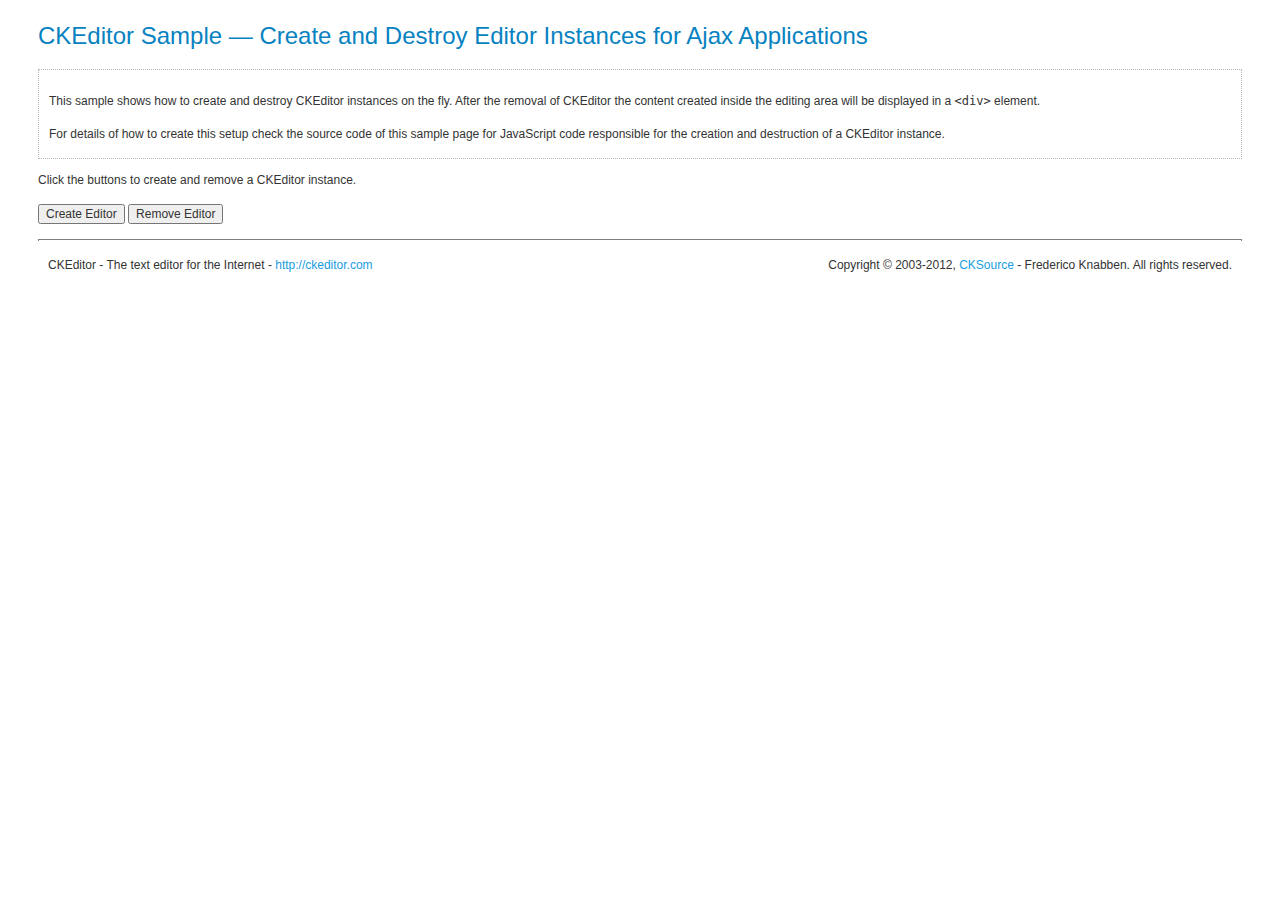
<file: _samples/ajax.html>
<!DOCTYPE html PUBLIC "-//W3C//DTD XHTML 1.0 Transitional//EN" "http://www.w3.org/TR/xhtml1/DTD/xhtml1-transitional.dtd">
<!--
Copyright (c) 2003-2012, CKSource - Frederico Knabben. All rights reserved.
For licensing, see LICENSE.html or http://ckeditor.com/license
-->
<html xmlns="http://www.w3.org/1999/xhtml">
<head>
	<title>Ajax &mdash; CKEditor Sample</title>
	<meta content="text/html; charset=utf-8" http-equiv="content-type" />
	<script type="text/javascript" src="../ckeditor.js"></script>
	<script src="sample.js" type="text/javascript"></script>
	<link href="sample.css" rel="stylesheet" type="text/css" />
	<script type="text/javascript">
	//<![CDATA[

var editor, html = '';

function createEditor()
{
	if ( editor )
		return;


	// Create a new editor inside the <div id="editor">, setting its value to html
	var config = {};
	editor = CKEDITOR.appendTo( 'editor', config, html );
}

function removeEditor()
{
	if ( !editor )
		return;

	// Retrieve the editor contents. In an Ajax application, this data would be
	// sent to the server or used in any other way.
	document.getElementById( 'editorcontents' ).innerHTML = html = editor.getData();
	document.getElementById( 'contents' ).style.display = '';

	// Destroy the editor.
	editor.destroy();
	editor = null;
}

	//]]>
	</script>
</head>
<body>
	<h1 class="samples">
		CKEditor Sample &mdash; Create and Destroy Editor Instances for Ajax Applications
	</h1>
	<div class="description">
	<p>
		This sample shows how to create and destroy CKEditor instances on the fly. After the removal of CKEditor the content created inside the editing
		area will be displayed in a <code>&lt;div&gt;</code> element.
	</p>
	<p>
		For details of how to create this setup check the source code of this sample page
		for JavaScript code responsible for the creation and destruction of a CKEditor instance.
	</p>
	</div>

	<!-- This <div> holds alert messages to be display in the sample page. -->
	<div id="alerts">
		<noscript>
			<p>
				<strong>CKEditor requires JavaScript to run</strong>. In a browser with no JavaScript
				support, like yours, you should still see the contents (HTML data) and you should
				be able to edit it normally, without a rich editor interface.
			</p>
		</noscript>
	</div>
	<p>Click the buttons to create and remove a CKEditor instance.</p>
	<p>
		<input onclick="createEditor();" type="button" value="Create Editor" />
		<input onclick="removeEditor();" type="button" value="Remove Editor" />
	</p>
	<!-- This div will hold the editor. -->
	<div id="editor">
	</div>
	<div id="contents" style="display: none">
		<p>
			Edited Contents:</p>
		<!-- This div will be used to display the editor contents. -->
		<div id="editorcontents">
		</div>
	</div>
	<div id="footer">
		<hr />
		<p>
			CKEditor - The text editor for the Internet - <a class="samples" href="http://ckeditor.com/">http://ckeditor.com</a>
		</p>
		<p id="copy">
			Copyright &copy; 2003-2012, <a class="samples" href="http://cksource.com/">CKSource</a> - Frederico
			Knabben. All rights reserved.
		</p>
	</div>
</body>
</html>
</file>
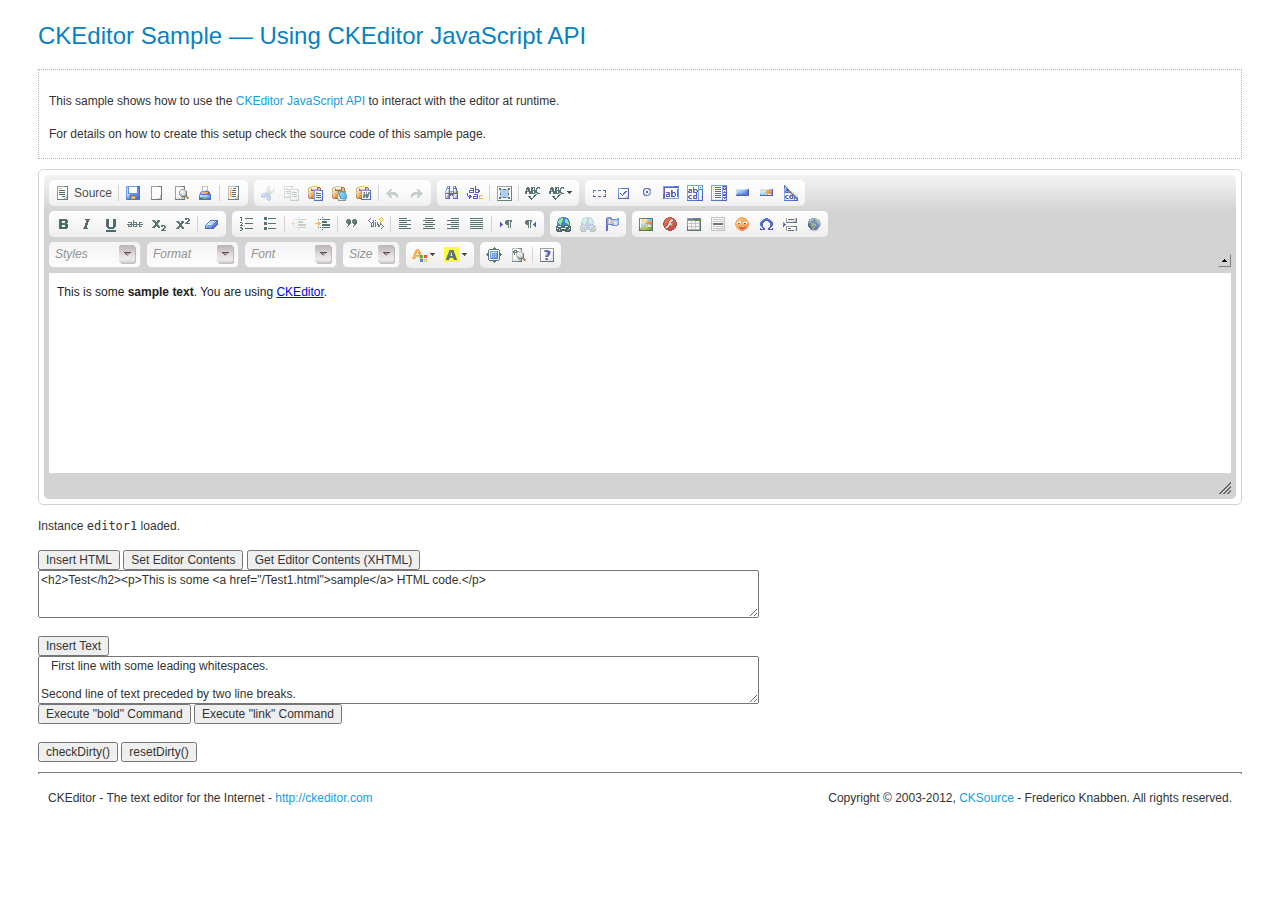
<file: _samples/api.html>
<!DOCTYPE html PUBLIC "-//W3C//DTD XHTML 1.0 Transitional//EN" "http://www.w3.org/TR/xhtml1/DTD/xhtml1-transitional.dtd">
<!--
Copyright (c) 2003-2012, CKSource - Frederico Knabben. All rights reserved.
For licensing, see LICENSE.html or http://ckeditor.com/license
-->
<html xmlns="http://www.w3.org/1999/xhtml">
<head>
	<title>API Usage &mdash; CKEditor Sample</title>
	<meta content="text/html; charset=utf-8" http-equiv="content-type" />
	<script type="text/javascript" src="../ckeditor.js"></script>
	<script src="sample.js" type="text/javascript"></script>
	<link href="sample.css" rel="stylesheet" type="text/css" />
	<script type="text/javascript">
	//<![CDATA[

// The instanceReady event is fired, when an instance of CKEditor has finished
// its initialization.
CKEDITOR.on( 'instanceReady', function( ev )
{
	// Show the editor name and description in the browser status bar.
	document.getElementById( 'eMessage' ).innerHTML = '<p>Instance <code>' + ev.editor.name + '<\/code> loaded.<\/p>';

	// Show this sample buttons.
	 document.getElementById( 'eButtons' ).style.display = 'block';
});

function InsertHTML()
{
	// Get the editor instance that we want to interact with.
	var oEditor = CKEDITOR.instances.editor1;
	var value = document.getElementById( 'htmlArea' ).value;

	// Check the active editing mode.
	if ( oEditor.mode == 'wysiwyg' )
	{
		// Insert HTML code.
		// http://docs.cksource.com/ckeditor_api/symbols/CKEDITOR.editor.html#insertHtml
		oEditor.insertHtml( value );
	}
	else
		alert( 'You must be in WYSIWYG mode!' );
}

function InsertText()
{
	// Get the editor instance that we want to interact with.
	var oEditor = CKEDITOR.instances.editor1;
	var value = document.getElementById( 'txtArea' ).value;

	// Check the active editing mode.
	if ( oEditor.mode == 'wysiwyg' )
	{
		// Insert as plain text.
		// http://docs.cksource.com/ckeditor_api/symbols/CKEDITOR.editor.html#insertText
		oEditor.insertText( value );
	}
	else
		alert( 'You must be in WYSIWYG mode!' );
}

function SetContents()
{
	// Get the editor instance that we want to interact with.
	var oEditor = CKEDITOR.instances.editor1;
	var value = document.getElementById( 'htmlArea' ).value;

	// Set editor contents (replace current contents).
	// http://docs.cksource.com/ckeditor_api/symbols/CKEDITOR.editor.html#setData
	oEditor.setData( value );
}

function GetContents()
{
	// Get the editor instance that you want to interact with.
	var oEditor = CKEDITOR.instances.editor1;

	// Get editor contents
	// http://docs.cksource.com/ckeditor_api/symbols/CKEDITOR.editor.html#getData
	alert( oEditor.getData() );
}

function ExecuteCommand( commandName )
{
	// Get the editor instance that we want to interact with.
	var oEditor = CKEDITOR.instances.editor1;

	// Check the active editing mode.
	if ( oEditor.mode == 'wysiwyg' )
	{
		// Execute the command.
		// http://docs.cksource.com/ckeditor_api/symbols/CKEDITOR.editor.html#execCommand
		oEditor.execCommand( commandName );
	}
	else
		alert( 'You must be in WYSIWYG mode!' );
}

function CheckDirty()
{
	// Get the editor instance that we want to interact with.
	var oEditor = CKEDITOR.instances.editor1;
	// Checks whether the current editor contents present changes when compared
	// to the contents loaded into the editor at startup
	// http://docs.cksource.com/ckeditor_api/symbols/CKEDITOR.editor.html#checkDirty
	alert( oEditor.checkDirty() );
}

function ResetDirty()
{
	// Get the editor instance that we want to interact with.
	var oEditor = CKEDITOR.instances.editor1;
	// Resets the "dirty state" of the editor (see CheckDirty())
	// http://docs.cksource.com/ckeditor_api/symbols/CKEDITOR.editor.html#resetDirty
	oEditor.resetDirty();
	alert( 'The "IsDirty" status has been reset' );
}

	//]]>
	</script>

</head>
<body>
	<h1 class="samples">
		CKEditor Sample &mdash; Using CKEditor JavaScript API
	</h1>
	<div class="description">
	<p>
		This sample shows how to use the
		<a class="samples" href="http://docs.cksource.com/ckeditor_api/symbols/CKEDITOR.editor.html">CKEditor JavaScript API</a>
		to interact with the editor at runtime.
	</p>
	<p>
		For details on how to create this setup check the source code of this sample page.
	</p>
	</div>

	<!-- This <div> holds alert messages to be display in the sample page. -->
	<div id="alerts">
		<noscript>
			<p>
				<strong>CKEditor requires JavaScript to run</strong>. In a browser with no JavaScript
				support, like yours, you should still see the contents (HTML data) and you should
				be able to edit it normally, without a rich editor interface.
			</p>
		</noscript>
	</div>
	<form action="sample_posteddata.php" method="post">
		<textarea cols="100" id="editor1" name="editor1" rows="10">&lt;p&gt;This is some &lt;strong&gt;sample text&lt;/strong&gt;. You are using &lt;a href="http://ckeditor.com/"&gt;CKEditor&lt;/a&gt;.&lt;/p&gt;</textarea>

		<script type="text/javascript">
		//<![CDATA[
			// Replace the <textarea id="editor1"> with an CKEditor instance.
			var editor = CKEDITOR.replace( 'editor1' );
		//]]>
		</script>

		<div id="eMessage">
		</div>
		<div id="eButtons" style="display: none">
			<input onclick="InsertHTML();" type="button" value="Insert HTML" />
			<input onclick="SetContents();" type="button" value="Set Editor Contents" />
			<input onclick="GetContents();" type="button" value="Get Editor Contents (XHTML)" />
			<br />
			<textarea cols="100" id="htmlArea" rows="3">&lt;h2&gt;Test&lt;/h2&gt;&lt;p&gt;This is some &lt;a href="/Test1.html"&gt;sample&lt;/a&gt; HTML code.&lt;/p&gt;</textarea>
			<br />
			<br />
			<input onclick="InsertText();" type="button" value="Insert Text" />
			<br />
			<textarea cols="100" id="txtArea" rows="3">   First line with some leading whitespaces.

Second line of text preceded by two line breaks.</textarea>
			<br />
			<input onclick="ExecuteCommand('bold');" type="button" value="Execute &quot;bold&quot; Command" />
			<input onclick="ExecuteCommand('link');" type="button" value="Execute &quot;link&quot; Command" />
			<br />
			<br />
			<input onclick="CheckDirty();" type="button" value="checkDirty()" />
			<input onclick="ResetDirty();" type="button" value="resetDirty()" />
		</div>
	</form>
	<div id="footer">
		<hr />
		<p>
			CKEditor - The text editor for the Internet - <a class="samples" href="http://ckeditor.com/">http://ckeditor.com</a>
		</p>
		<p id="copy">
			Copyright &copy; 2003-2012, <a class="samples" href="http://cksource.com/">CKSource</a> - Frederico
			Knabben. All rights reserved.
		</p>
	</div>
</body>
</html>
</file>
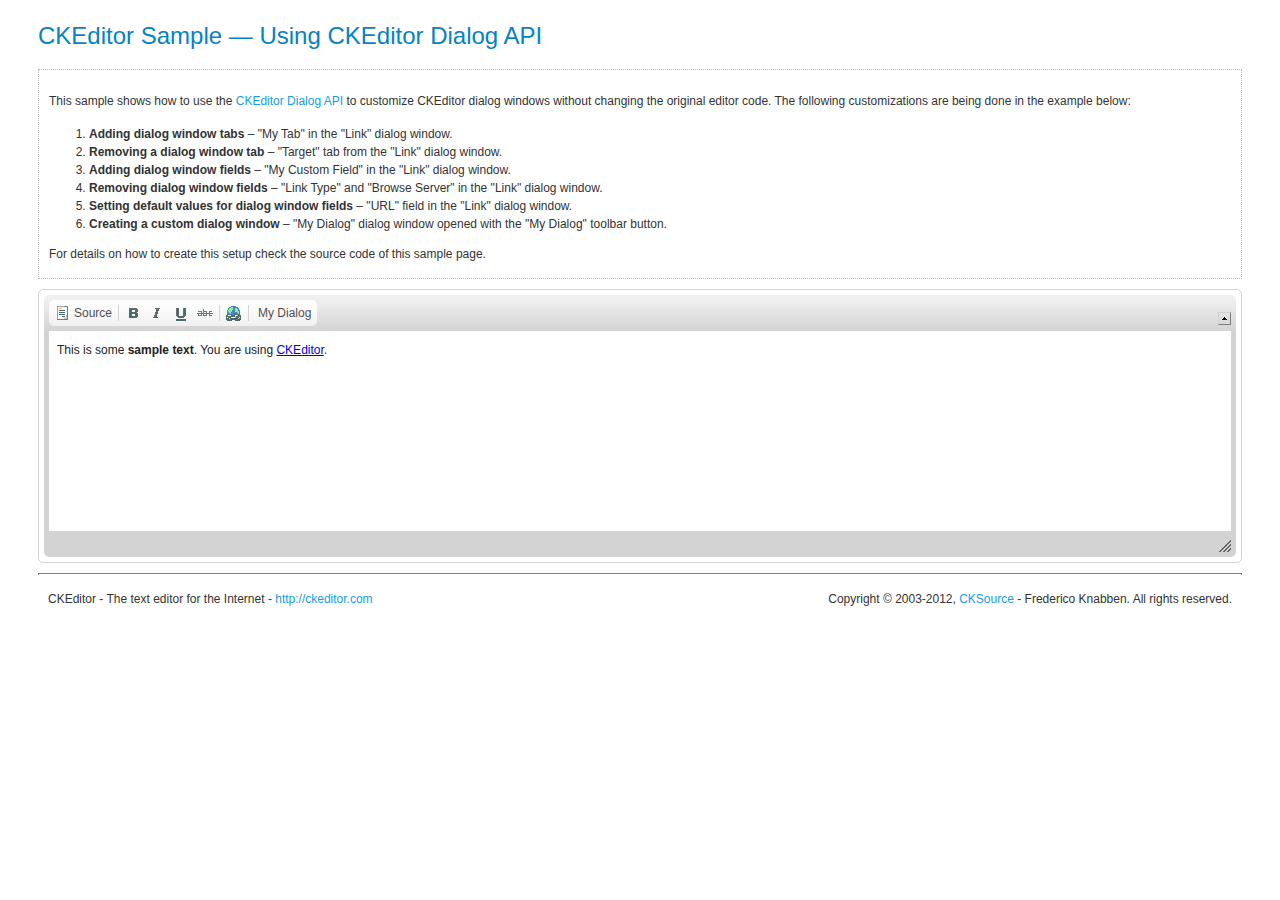
<file: _samples/api_dialog.html>
<!DOCTYPE html PUBLIC "-//W3C//DTD XHTML 1.0 Transitional//EN" "http://www.w3.org/TR/xhtml1/DTD/xhtml1-transitional.dtd">
<!--
Copyright (c) 2003-2012, CKSource - Frederico Knabben. All rights reserved.
For licensing, see LICENSE.html or http://ckeditor.com/license
-->
<html xmlns="http://www.w3.org/1999/xhtml">
<head>
	<title>Using API to Customize Dialog Windows &mdash; CKEditor Sample</title>
	<meta content="text/html; charset=utf-8" http-equiv="content-type" />
	<script type="text/javascript" src="../ckeditor.js"></script>
	<script src="sample.js" type="text/javascript"></script>
	<link href="sample.css" rel="stylesheet" type="text/css" />
	<style id="styles" type="text/css">

		.cke_button_myDialogCmd .cke_icon
		{
			display: none !important;
		}

		.cke_button_myDialogCmd .cke_label
		{
			display: inline !important;
		}

	</style>
	<script type="text/javascript">
	//<![CDATA[

// When opening a dialog, its "definition" is created for it, for
// each editor instance. The "dialogDefinition" event is then
// fired. We should use this event to make customizations to the
// definition of existing dialogs.
CKEDITOR.on( 'dialogDefinition', function( ev )
	{
		// Take the dialog name and its definition from the event
		// data.
		var dialogName = ev.data.name;
		var dialogDefinition = ev.data.definition;

		// Check if the definition is from the dialog we're
		// interested on (the "Link" dialog).
		if ( dialogName == 'link' )
		{
			// Get a reference to the "Link Info" tab.
			var infoTab = dialogDefinition.getContents( 'info' );

			// Add a text field to the "info" tab.
			infoTab.add( {
					type : 'text',
					label : 'My Custom Field',
					id : 'customField',
					'default' : 'Sample!',
					validate : function()
					{
						if ( /\d/.test( this.getValue() ) )
							return 'My Custom Field must not contain digits';
					}
				});

			// Remove the "Link Type" combo and the "Browser
			// Server" button from the "info" tab.
			infoTab.remove( 'linkType' );
			infoTab.remove( 'browse' );

			// Set the default value for the URL field.
			var urlField = infoTab.get( 'url' );
			urlField['default'] = 'www.example.com';

			// Remove the "Target" tab from the "Link" dialog.
			dialogDefinition.removeContents( 'target' );

			// Add a new tab to the "Link" dialog.
			dialogDefinition.addContents({
				id : 'customTab',
				label : 'My Tab',
				accessKey : 'M',
				elements : [
					{
						id : 'myField1',
						type : 'text',
						label : 'My Text Field'
					},
					{
						id : 'myField2',
						type : 'text',
						label : 'Another Text Field'
					}
				]
			});

			// Rewrite the 'onFocus' handler to always focus 'url' field.
			dialogDefinition.onFocus = function()
			{
				var urlField = this.getContentElement( 'info', 'url' );
				urlField.select();
			};
		}
	});

	//]]>
	</script>

</head>
<body>
	<h1 class="samples">
		CKEditor Sample &mdash; Using CKEditor Dialog API
	</h1>
	<div class="description">
	<p>
		This sample shows how to use the
		<a class="samples" href="http://docs.cksource.com/ckeditor_api/symbols/CKEDITOR.dialog.html">CKEditor Dialog API</a>
		to customize CKEditor dialog windows without changing the original editor code.
		The following customizations are being done in the example below:
	</p>
	<ol>
		<li><strong>Adding dialog window tabs</strong> &ndash; "My Tab" in the "Link" dialog window.</li>
		<li><strong>Removing a dialog window tab</strong> &ndash; "Target" tab from the "Link" dialog window.</li>
		<li><strong>Adding dialog window fields</strong> &ndash; "My Custom Field" in the "Link" dialog window.</li>
		<li><strong>Removing dialog window fields</strong> &ndash; "Link Type" and "Browse Server" in the "Link"
			dialog window.</li>
		<li><strong>Setting default values for dialog window fields</strong> &ndash; "URL" field in the
			"Link" dialog window. </li>
		<li><strong>Creating a custom dialog window</strong> &ndash; "My Dialog" dialog window opened with the "My Dialog" toolbar button.</li>
	</ol>
	<p>
For details on how to create this setup check the source code of this sample page.
	</p>
	</div>


	<!-- This <div> holds alert messages to be display in the sample page. -->
	<div id="alerts">
		<noscript>
			<p>
				<strong>CKEditor requires JavaScript to run</strong>. In a browser with no JavaScript
				support, like yours, you should still see the contents (HTML data) and you should
				be able to edit it normally, without a rich editor interface.
			</p>
		</noscript>
	</div>
	<!-- This <fieldset> holds the HTML that you will usually find in your
	     pages. -->
	<textarea cols="80" id="editor1" name="editor1" rows="10">&lt;p&gt;This is some &lt;strong&gt;sample text&lt;/strong&gt;. You are using &lt;a href="http://ckeditor.com/"&gt;CKEditor&lt;/a&gt;.&lt;/p&gt;</textarea>
	<script type="text/javascript">
		//<![CDATA[
			// Replace the <textarea id="editor1"> with an CKEditor instance.
			var editor = CKEDITOR.replace( 'editor1',
				{
					// Defines a simpler toolbar to be used in this sample.
					// Note that we have added out "MyButton" button here.
					toolbar : [ [ 'Source', '-', 'Bold', 'Italic', 'Underline', 'Strike','-','Link', '-', 'MyButton' ] ]
				});

			// Listen for the "pluginsLoaded" event, so we are sure that the
			// "dialog" plugin has been loaded and we are able to do our
			// customizations.
			editor.on( 'pluginsLoaded', function( ev )
				{
					// If our custom dialog has not been registered, do that now.
					if ( !CKEDITOR.dialog.exists( 'myDialog' ) )
					{
						// We need to do the following trick to find out the dialog
						// definition file URL path. In the real world, you would simply
						// point to an absolute path directly, like "/mydir/mydialog.js".
						var href = document.location.href.split( '/' );
						href.pop();
						href.push( 'api_dialog', 'my_dialog.js' );
						href = href.join( '/' );

						// Finally, register the dialog.
						CKEDITOR.dialog.add( 'myDialog', href );
					}

					// Register the command used to open the dialog.
					editor.addCommand( 'myDialogCmd', new CKEDITOR.dialogCommand( 'myDialog' ) );

					// Add the a custom toolbar buttons, which fires the above
					// command..
					editor.ui.addButton( 'MyButton',
						{
							label : 'My Dialog',
							command : 'myDialogCmd'
						} );
				});
		//]]>
	</script>
	<div id="footer">
		<hr />
		<p>
			CKEditor - The text editor for the Internet - <a class="samples" href="http://ckeditor.com/">http://ckeditor.com</a>
		</p>
		<p id="copy">
			Copyright &copy; 2003-2012, <a class="samples" href="http://cksource.com/">CKSource</a> - Frederico
			Knabben. All rights reserved.
		</p>
	</div>
</body>
</html>
</file>
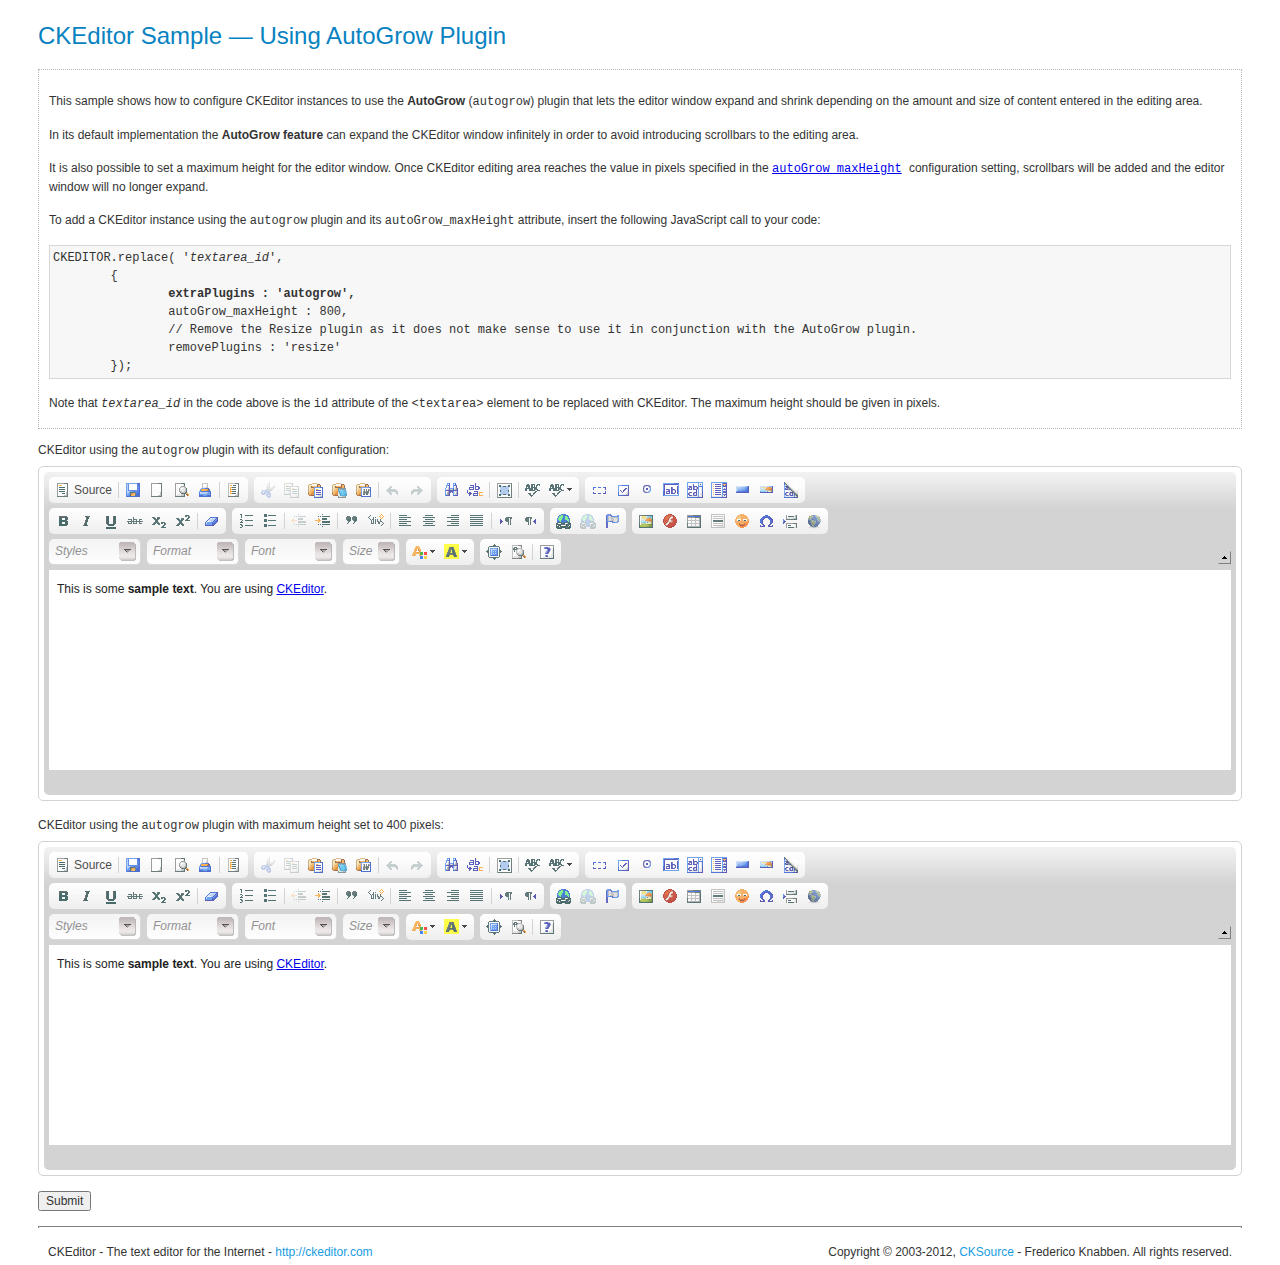
<file: _samples/autogrow.html>
<!DOCTYPE html PUBLIC "-//W3C//DTD XHTML 1.0 Transitional//EN" "http://www.w3.org/TR/xhtml1/DTD/xhtml1-transitional.dtd">
<!--
Copyright (c) 2003-2012, CKSource - Frederico Knabben. All rights reserved.
For licensing, see LICENSE.html or http://ckeditor.com/license
-->
<html xmlns="http://www.w3.org/1999/xhtml">
<head>
	<title>AutoGrow Plugin &mdash; CKEditor Sample</title>
	<meta content="text/html; charset=utf-8" http-equiv="content-type" />
	<script type="text/javascript" src="../ckeditor.js"></script>
	<script src="sample.js" type="text/javascript"></script>
	<link href="sample.css" rel="stylesheet" type="text/css" />
</head>
<body>
	<h1 class="samples">
		CKEditor Sample &mdash; Using AutoGrow Plugin
	</h1>
	<div class="description">
	<p>
		This sample shows how to configure CKEditor instances to use the
		<strong>AutoGrow</strong> (<code>autogrow</code>) plugin that lets the editor window expand
		and shrink depending on the amount and size of content entered in the editing area.
	</p>
	<p>
		In its default implementation the <strong>AutoGrow feature</strong> can expand the
		CKEditor window infinitely in order to avoid introducing scrollbars to the editing area.
	</p>
	<p>
		It is also possible to set a maximum height for the editor window. Once CKEditor
		editing area reaches the value in pixels specified in the <code>
		<a href="http://docs.cksource.com/ckeditor_api/symbols/CKEDITOR.config.html#.autoGrow_maxHeight">autoGrow_maxHeight</a>
		</code> configuration setting, scrollbars will be added and the editor window will no longer expand.
	</p>
	<p>
		To add a CKEditor instance using the <code>autogrow</code> plugin and its
		<code>autoGrow_maxHeight</code> attribute, insert the following JavaScript call to your code:
	</p>
	<pre class="samples">CKEDITOR.replace( '<em>textarea_id</em>',
	{
		<strong>extraPlugins : 'autogrow',</strong>
		autoGrow_maxHeight : 800,
		// Remove the Resize plugin as it does not make sense to use it in conjunction with the AutoGrow plugin.
		removePlugins : 'resize'
	});</pre>
	<p>
		Note that <code><em>textarea_id</em></code> in the code above is the <code>id</code> attribute of
		the <code>&lt;textarea&gt;</code> element to be replaced with CKEditor. The maximum height should
		be given in pixels.
	</p>
	</div>
	<!-- This <div> holds alert messages to be display in the sample page. -->
	<div id="alerts">
		<noscript>
			<p>
				<strong>CKEditor requires JavaScript to run</strong>. In a browser with no JavaScript
				support, like yours, you should still see the contents (HTML data) and you should
				be able to edit it normally, without a rich editor interface.
			</p>
		</noscript>
	</div>
	<form action="sample_posteddata.php" method="post">
		<p>
			<label for="editor1">
				CKEditor using the <code>autogrow</code> plugin with its default configuration:</label>
			<textarea cols="80" id="editor1" name="editor1" rows="10">&lt;p&gt;This is some &lt;strong&gt;sample text&lt;/strong&gt;. You are using &lt;a href="http://ckeditor.com/"&gt;CKEditor&lt;/a&gt;.&lt;/p&gt;</textarea>
			<script type="text/javascript">
			//<![CDATA[

				CKEDITOR.replace( 'editor1', {
					extraPlugins : 'autogrow',
					removePlugins : 'resize'
				});

			//]]>
			</script>
		</p>
		<p>
			<label for="editor2">
				CKEditor using the <code>autogrow</code> plugin with maximum height set to 400 pixels:</label>
			<textarea cols="80" id="editor2" name="editor2" rows="10">&lt;p&gt;This is some &lt;strong&gt;sample text&lt;/strong&gt;. You are using &lt;a href="http://ckeditor.com/"&gt;CKEditor&lt;/a&gt;.&lt;/p&gt;</textarea>
			<script type="text/javascript">
			//<![CDATA[

				CKEDITOR.replace( 'editor2', {
					extraPlugins : 'autogrow',
					autoGrow_maxHeight : 400,
					removePlugins : 'resize'
				});

			//]]>
			</script>
		</p>
		<p>
			<input type="submit" value="Submit" />
		</p>
	</form>
	<div id="footer">
		<hr />
		<p>
			CKEditor - The text editor for the Internet - <a class="samples" href="http://ckeditor.com/">http://ckeditor.com</a>
		</p>
		<p id="copy">
			Copyright &copy; 2003-2012, <a class="samples" href="http://cksource.com/">CKSource</a> - Frederico
			Knabben. All rights reserved.
		</p>
	</div>
</body>
</html>
</file>
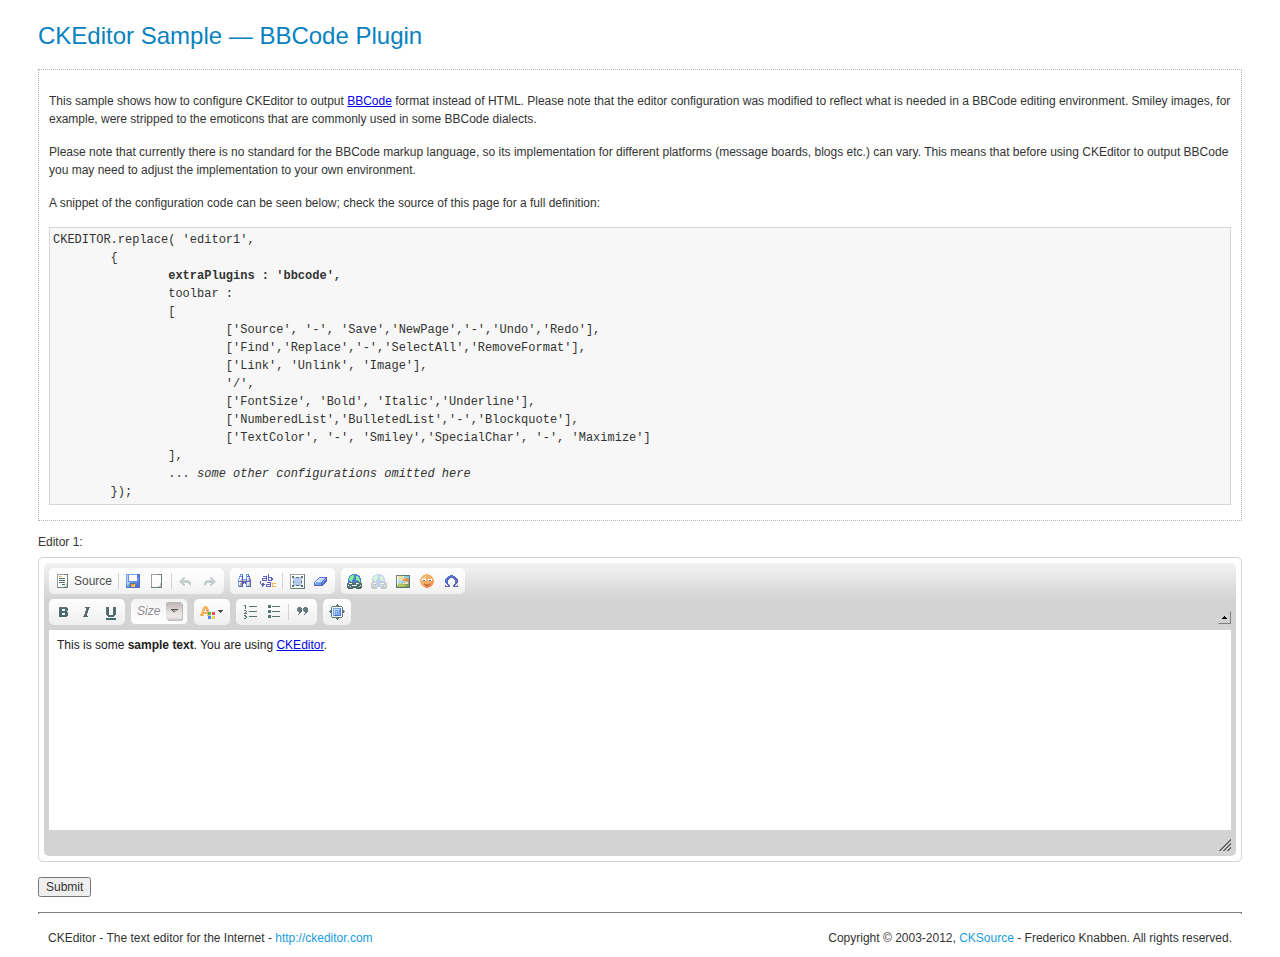
<file: _samples/bbcode.html>
<!DOCTYPE html PUBLIC "-//W3C//DTD XHTML 1.0 Transitional//EN" "http://www.w3.org/TR/xhtml1/DTD/xhtml1-transitional.dtd">
<!--
Copyright (c) 2003-2012, CKSource - Frederico Knabben. All rights reserved.
For licensing, see LICENSE.html or http://ckeditor.com/license
-->
<html xmlns="http://www.w3.org/1999/xhtml">
<head>
	<title>BBCode Plugin &mdash; CKEditor Sample</title>
	<meta content="text/html; charset=utf-8" http-equiv="content-type" />
	<script type="text/javascript" src="../ckeditor.js"></script>
	<script src="sample.js" type="text/javascript"></script>
	<link href="sample.css" rel="stylesheet" type="text/css" />
</head>
<body>
	<h1 class="samples">
		CKEditor Sample &mdash; BBCode Plugin
	</h1>
	<div class="description">
	<p>
		This sample shows how to configure CKEditor to output <a href="http://en.wikipedia.org/wiki/BBCode">BBCode</a> format instead of HTML.
		Please note that the editor configuration was modified to reflect what is needed in a BBCode editing environment.
		Smiley images, for example, were stripped to the emoticons that are commonly used in some BBCode dialects.
	</p>
	<p>
		Please note that currently there is no standard for the BBCode markup language, so its implementation
		for different platforms (message boards, blogs etc.) can vary. This means that before using CKEditor to
		output BBCode you may need to adjust the implementation to your own environment.
	</p>
	<p>
		A snippet of the configuration code can be seen below; check the source of this page for
		a full definition:
	</p>
	<pre class="samples">
CKEDITOR.replace( 'editor1',
	{
		<strong>extraPlugins : 'bbcode',</strong>
		toolbar :
		[
			['Source', '-', 'Save','NewPage','-','Undo','Redo'],
			['Find','Replace','-','SelectAll','RemoveFormat'],
			['Link', 'Unlink', 'Image'],
			'/',
			['FontSize', 'Bold', 'Italic','Underline'],
			['NumberedList','BulletedList','-','Blockquote'],
			['TextColor', '-', 'Smiley','SpecialChar', '-', 'Maximize']
		],
		... <i>some other configurations omitted here</i>
	});	</pre>
	</div>

	<!-- This <div> holds alert messages to be display in the sample page. -->
	<div id="alerts">
		<noscript>
			<p>
				<strong>CKEditor requires JavaScript to run</strong>. In a browser with no JavaScript
				support, like yours, you should still see the contents (HTML data) and you should
				be able to edit it normally, without a rich editor interface.
			</p>
		</noscript>
	</div>
	<form action="sample_posteddata.php" method="post">
		<p>
			<label for="editor1">
				Editor 1:</label>
			<textarea cols="80" id="editor1" name="editor1" rows="10">This is some [b]sample text[/b]. You are using [url=http://ckeditor.com/]CKEditor[/url].</textarea>
			<script type="text/javascript">
			//<![CDATA[

			// Replace the <textarea id="editor"> with an CKEditor
			// instance, using the "bbcode" plugin, shaping some of the
			// editor configuration to fit BBCode environment.
			CKEDITOR.replace( 'editor1',
				{
					extraPlugins : 'bbcode',
					// Remove unused plugins.
					removePlugins : 'bidi,button,dialogadvtab,div,filebrowser,flash,format,forms,horizontalrule,iframe,indent,justify,liststyle,pagebreak,showborders,stylescombo,table,tabletools,templates',
					// Width and height are not supported in the BBCode format, so object resizing is disabled.
					disableObjectResizing : true,
					// Define font sizes in percent values.
					fontSize_sizes : "30/30%;50/50%;100/100%;120/120%;150/150%;200/200%;300/300%",
					toolbar :
					[
						['Source', '-', 'Save','NewPage','-','Undo','Redo'],
						['Find','Replace','-','SelectAll','RemoveFormat'],
						['Link', 'Unlink', 'Image', 'Smiley','SpecialChar'],
						'/',
						['Bold', 'Italic','Underline'],
						['FontSize'],
						['TextColor'],
						['NumberedList','BulletedList','-','Blockquote'],
						['Maximize']
					],
					// Strip CKEditor smileys to those commonly used in BBCode.
					smiley_images :
					[
						'regular_smile.gif','sad_smile.gif','wink_smile.gif','teeth_smile.gif','tounge_smile.gif',
						'embaressed_smile.gif','omg_smile.gif','whatchutalkingabout_smile.gif','angel_smile.gif','shades_smile.gif',
						'cry_smile.gif','kiss.gif'
					],
					smiley_descriptions :
					[
						'smiley', 'sad', 'wink', 'laugh', 'cheeky', 'blush', 'surprise',
						'indecision', 'angel', 'cool', 'crying', 'kiss'
					]
			} );

			//]]>
			</script>
		</p>
		<p>
			<input type="submit" value="Submit" />
		</p>
	</form>
	<div id="footer">
		<hr />
		<p>
			CKEditor - The text editor for the Internet - <a class="samples" href="http://ckeditor.com/">http://ckeditor.com</a>
		</p>
		<p id="copy">
			Copyright &copy; 2003-2012, <a class="samples" href="http://cksource.com/">CKSource</a> - Frederico
			Knabben. All rights reserved.
		</p>
	</div>
</body>
</html>
</file>
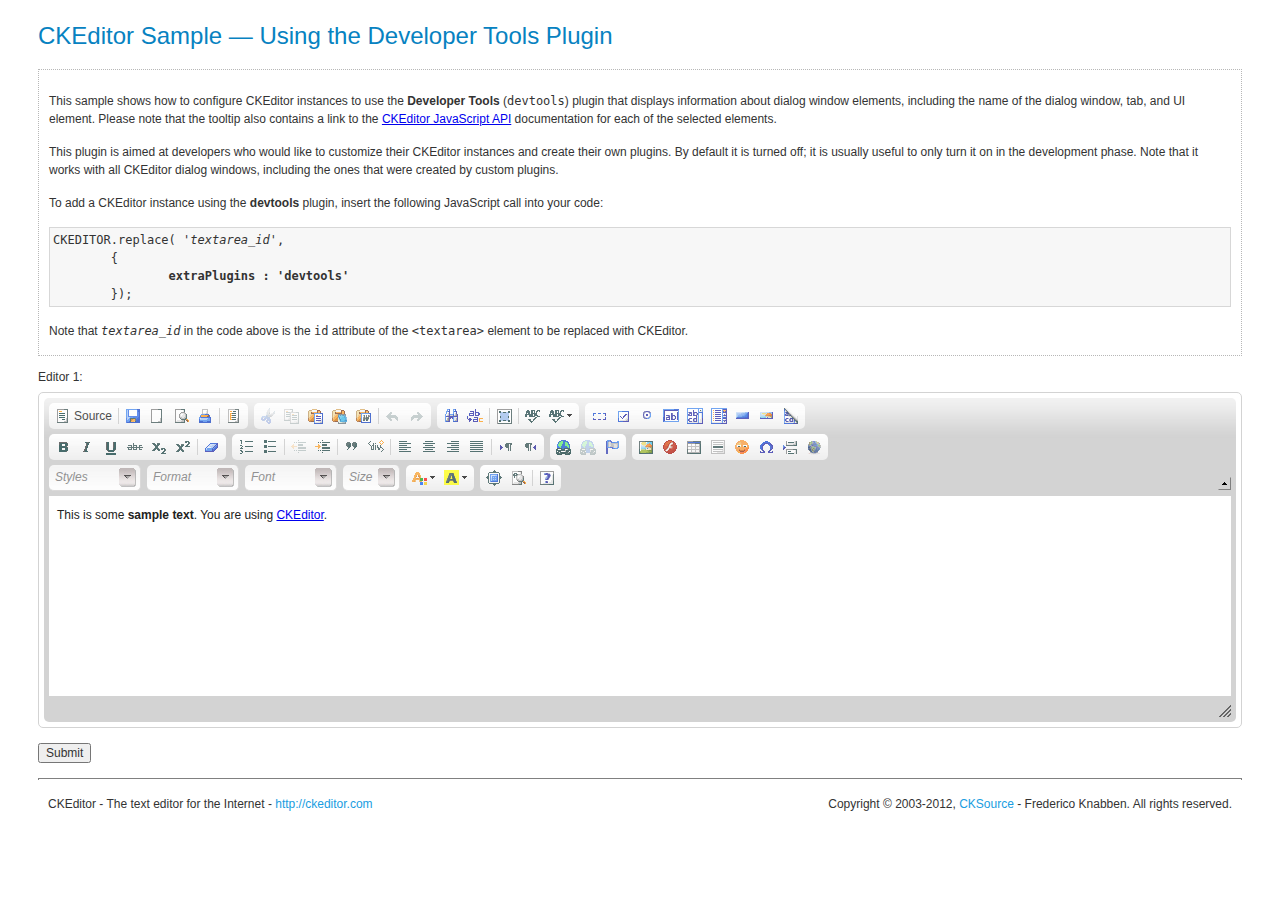
<file: _samples/devtools.html>
<!DOCTYPE html PUBLIC "-//W3C//DTD XHTML 1.0 Transitional//EN" "http://www.w3.org/TR/xhtml1/DTD/xhtml1-transitional.dtd">
<!--
Copyright (c) 2003-2012, CKSource - Frederico Knabben. All rights reserved.
For licensing, see LICENSE.html or http://ckeditor.com/license
-->
<html xmlns="http://www.w3.org/1999/xhtml">
<head>
	<title>Using DevTools Plugin &mdash; CKEditor Sample</title>
	<meta content="text/html; charset=utf-8" http-equiv="content-type" />
	<script type="text/javascript" src="../ckeditor.js"></script>
	<script src="sample.js" type="text/javascript"></script>
	<link href="sample.css" rel="stylesheet" type="text/css" />
</head>
<body>
	<h1 class="samples">
		CKEditor Sample &mdash; Using the Developer Tools Plugin
	</h1>
	<div class="description">
	<p>
		This sample shows how to configure CKEditor instances to use the
		<strong>Developer Tools</strong> (<code>devtools</code>) plugin that displays
		information about dialog window elements, including the name of the dialog window,
		tab, and UI element. Please note that the tooltip also contains a link to the
		<a href="http://docs.cksource.com/ckeditor_api/">CKEditor JavaScript API</a>
		documentation for each of the selected elements.
	</p>
	<p>
		This plugin is aimed at developers who would like to customize their CKEditor
		instances and create their own plugins. By default it is turned off; it is
		usually useful to only turn it on in the development phase. Note that it works with
		all CKEditor dialog windows, including the ones that were created by custom plugins.
	</p>
	<p>
		To add a CKEditor instance using the <strong>devtools</strong> plugin, insert
		the following JavaScript call into your code:
	</p>
	<pre class="samples">CKEDITOR.replace( '<em>textarea_id</em>',
	{
		<strong>extraPlugins : 'devtools'</strong>
	});</pre>
	<p>
		Note that <code><em>textarea_id</em></code> in the code above is the <code>id</code> attribute of
		the <code>&lt;textarea&gt;</code> element to be replaced with CKEditor.
	</p>
	</div>

	<!-- This <div> holds alert messages to be display in the sample page. -->
	<div id="alerts">
		<noscript>
			<p>
				<strong>CKEditor requires JavaScript to run</strong>. In a browser with no JavaScript
				support, like yours, you should still see the contents (HTML data) and you should
				be able to edit it normally, without a rich editor interface.
			</p>
		</noscript>
	</div>
	<form action="sample_posteddata.php" method="post">
		<p>
			<label for="editor1">
				Editor 1:</label>
			<textarea cols="80" id="editor1" name="editor1" rows="10">&lt;p&gt;This is some &lt;strong&gt;sample text&lt;/strong&gt;. You are using &lt;a href="http://ckeditor.com/"&gt;CKEditor&lt;/a&gt;.&lt;/p&gt;</textarea>
			<script type="text/javascript">
			//<![CDATA[

				// This call can be placed at any point after the
				// <textarea>, or inside a <head><script> in a
				// window.onload event handler.

				// Replace the <textarea id="editor"> with an CKEditor
				// instance, using default configurations.
				CKEDITOR.replace( 'editor1' ,
				{
					extraPlugins : 'devtools'
				});

			//]]>
			</script>
		</p>
		<p>
			<input type="submit" value="Submit" />
		</p>
	</form>
	<div id="footer">
		<hr />
		<p>
			CKEditor - The text editor for the Internet - <a class="samples" href="http://ckeditor.com/">http://ckeditor.com</a>
		</p>
		<p id="copy">
			Copyright &copy; 2003-2012, <a class="samples" href="http://cksource.com/">CKSource</a> - Frederico
			Knabben. All rights reserved.
		</p>
	</div>
</body>
</html>
</file>
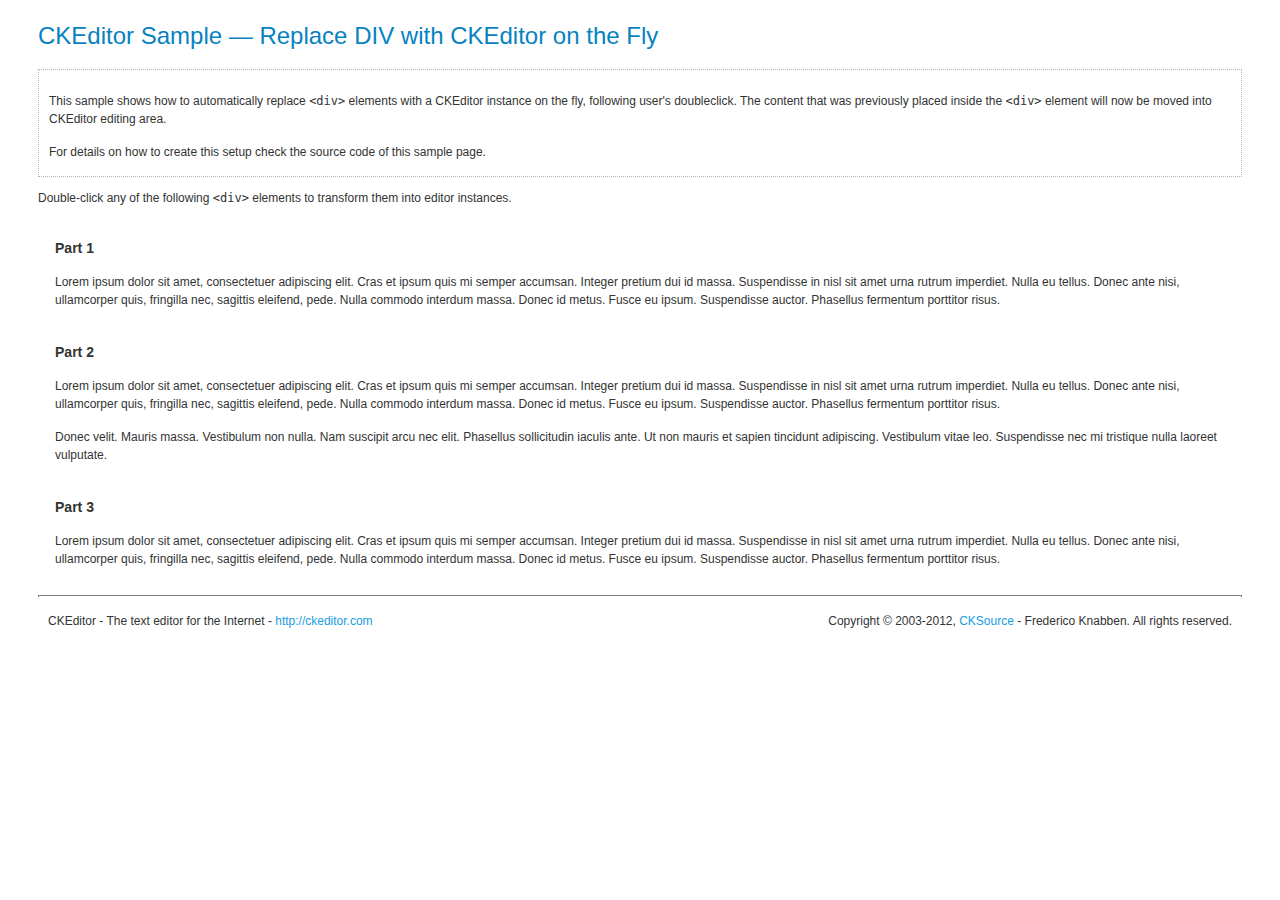
<file: _samples/divreplace.html>
<!DOCTYPE html PUBLIC "-//W3C//DTD XHTML 1.0 Transitional//EN" "http://www.w3.org/TR/xhtml1/DTD/xhtml1-transitional.dtd">
<!--
Copyright (c) 2003-2012, CKSource - Frederico Knabben. All rights reserved.
For licensing, see LICENSE.html or http://ckeditor.com/license
-->
<html xmlns="http://www.w3.org/1999/xhtml">
<head>
	<title>Replace DIV &mdash; CKEditor Sample</title>
	<meta content="text/html; charset=utf-8" http-equiv="content-type" />
	<script type="text/javascript" src="../ckeditor.js"></script>
	<script src="sample.js" type="text/javascript"></script>
	<link href="sample.css" rel="stylesheet" type="text/css" />
	<style id="styles" type="text/css">

		div.editable
		{
			border: solid 2px Transparent;
			padding-left: 15px;
			padding-right: 15px;
		}

		div.editable:hover
		{
			border-color: black;
		}

	</style>
	<script type="text/javascript">
	//<![CDATA[

// Uncomment the following code to test the "Timeout Loading Method".
// CKEDITOR.loadFullCoreTimeout = 5;

window.onload = function()
{
	// Listen to the double click event.
	if ( window.addEventListener )
		document.body.addEventListener( 'dblclick', onDoubleClick, false );
	else if ( window.attachEvent )
		document.body.attachEvent( 'ondblclick', onDoubleClick );

};

function onDoubleClick( ev )
{
	// Get the element which fired the event. This is not necessarily the
	// element to which the event has been attached.
	var element = ev.target || ev.srcElement;

	// Find out the div that holds this element.
	var name;
	do
	{
		element = element.parentNode;
	}
	while ( element && ( name = element.nodeName.toLowerCase() ) && ( name != 'div' || element.className.indexOf( 'editable' ) == -1 ) && name != 'body' )


	if ( name == 'div' && element.className.indexOf( 'editable' ) != -1 )
		replaceDiv( element );
}

var editor;

function replaceDiv( div )
{
	if ( editor )
		editor.destroy();

	editor = CKEDITOR.replace( div );
}

	//]]>
	</script>

</head>
<body>
	<h1 class="samples">
		CKEditor Sample &mdash; Replace DIV with CKEditor on the Fly
	</h1>
	<div class="description">
	<p>
		This sample shows how to automatically replace <code>&lt;div&gt;</code> elements
		with a CKEditor instance on the fly, following user's doubleclick. The content
		that was previously placed inside the <code>&lt;div&gt;</code> element will now
		be moved into CKEditor editing area.
	</p>
	<p>
		For details on how to create this setup check the source code of this sample page.
	</p>
	</div>
	<!-- This <div> holds alert messages to be display in the sample page. -->
	<div id="alerts">
		<noscript>
			<p>
				<strong>CKEditor requires JavaScript to run</strong>. In a browser with no JavaScript
				support, like yours, you should still see the contents (HTML data) and you should
				be able to edit it normally, without a rich editor interface.
			</p>
		</noscript>
	</div>
	<p>
		Double-click any of the following <code>&lt;div&gt;</code> elements to transform them into
		editor instances.</p>
	<div class="editable">
		<h3>
			Part 1</h3>
		<p>
			Lorem ipsum dolor sit amet, consectetuer adipiscing elit. Cras et ipsum quis mi
			semper accumsan. Integer pretium dui id massa. Suspendisse in nisl sit amet urna
			rutrum imperdiet. Nulla eu tellus. Donec ante nisi, ullamcorper quis, fringilla
			nec, sagittis eleifend, pede. Nulla commodo interdum massa. Donec id metus. Fusce
			eu ipsum. Suspendisse auctor. Phasellus fermentum porttitor risus.
		</p>
	</div>
	<div class="editable">
		<h3>
			Part 2</h3>
		<p>
			Lorem ipsum dolor sit amet, consectetuer adipiscing elit. Cras et ipsum quis mi
			semper accumsan. Integer pretium dui id massa. Suspendisse in nisl sit amet urna
			rutrum imperdiet. Nulla eu tellus. Donec ante nisi, ullamcorper quis, fringilla
			nec, sagittis eleifend, pede. Nulla commodo interdum massa. Donec id metus. Fusce
			eu ipsum. Suspendisse auctor. Phasellus fermentum porttitor risus.
		</p>
		<p>
			Donec velit. Mauris massa. Vestibulum non nulla. Nam suscipit arcu nec elit. Phasellus
			sollicitudin iaculis ante. Ut non mauris et sapien tincidunt adipiscing. Vestibulum
			vitae leo. Suspendisse nec mi tristique nulla laoreet vulputate.
		</p>
	</div>
	<div class="editable">
		<h3>
			Part 3</h3>
		<p>
			Lorem ipsum dolor sit amet, consectetuer adipiscing elit. Cras et ipsum quis mi
			semper accumsan. Integer pretium dui id massa. Suspendisse in nisl sit amet urna
			rutrum imperdiet. Nulla eu tellus. Donec ante nisi, ullamcorper quis, fringilla
			nec, sagittis eleifend, pede. Nulla commodo interdum massa. Donec id metus. Fusce
			eu ipsum. Suspendisse auctor. Phasellus fermentum porttitor risus.
		</p>
	</div>
	<div id="footer">
		<hr />
		<p>
			CKEditor - The text editor for the Internet - <a class="samples" href="http://ckeditor.com/">http://ckeditor.com</a>
		</p>
		<p id="copy">
			Copyright &copy; 2003-2012, <a class="samples" href="http://cksource.com/">CKSource</a> - Frederico
			Knabben. All rights reserved.
		</p>
	</div>
</body>
</html>
</file>
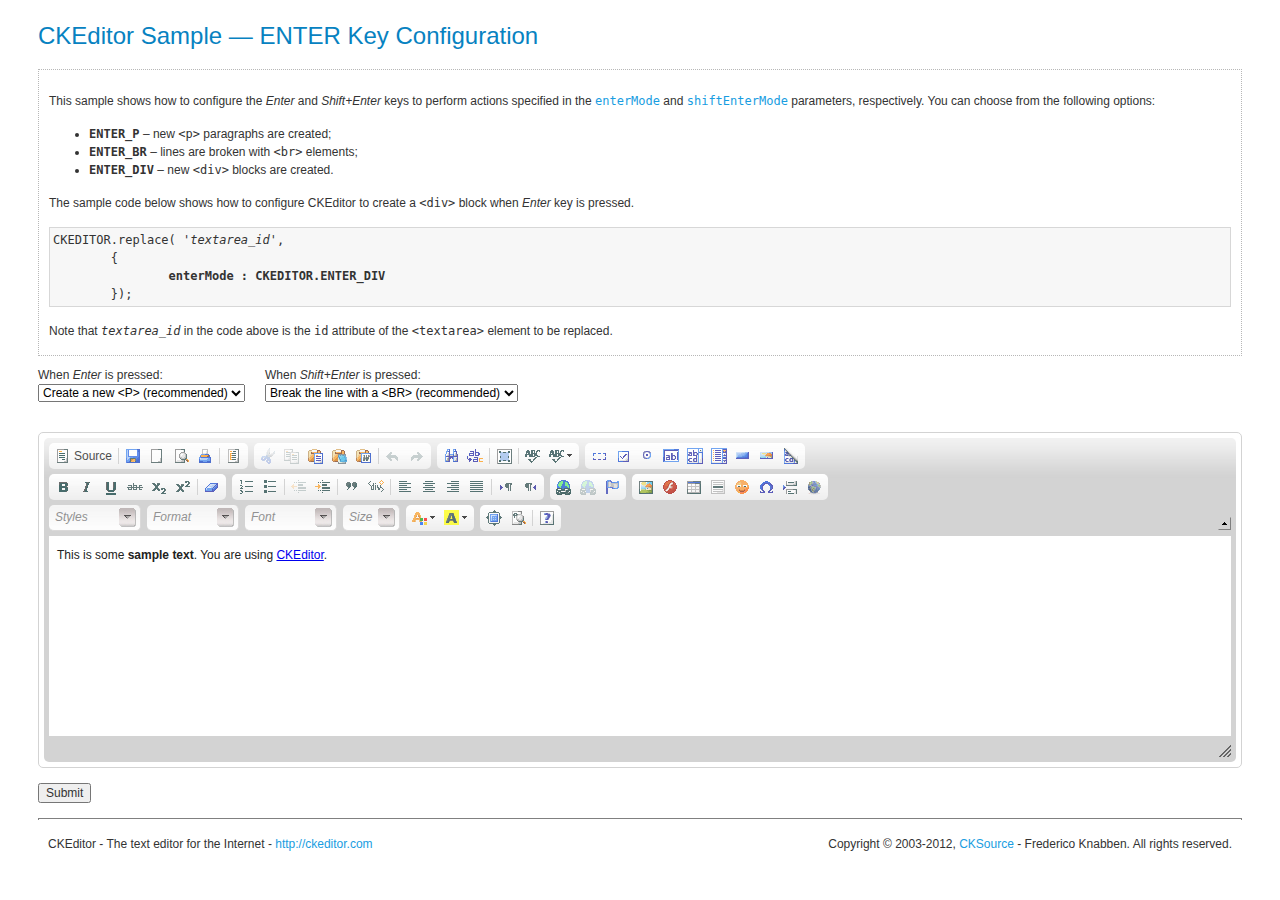
<file: _samples/enterkey.html>
<!DOCTYPE html PUBLIC "-//W3C//DTD XHTML 1.0 Transitional//EN" "http://www.w3.org/TR/xhtml1/DTD/xhtml1-transitional.dtd">
<!--
Copyright (c) 2003-2012, CKSource - Frederico Knabben. All rights reserved.
For licensing, see LICENSE.html or http://ckeditor.com/license
-->
<html xmlns="http://www.w3.org/1999/xhtml">
<head>
	<title>ENTER Key Configuration &mdash; CKEditor Sample</title>
	<meta content="text/html; charset=utf-8" http-equiv="content-type" />
	<script type="text/javascript" src="../ckeditor.js"></script>
	<script src="sample.js" type="text/javascript"></script>
	<link href="sample.css" rel="stylesheet" type="text/css" />
	<script type="text/javascript">
	//<![CDATA[

var editor;

function changeEnter()
{
	// If we already have an editor, let's destroy it first.
	if ( editor )
		editor.destroy( true );

	// Create the editor again, with the appropriate settings.
	editor = CKEDITOR.replace( 'editor1',
		{
			enterMode		: Number( document.getElementById( 'xEnter' ).value ),
			shiftEnterMode	: Number( document.getElementById( 'xShiftEnter' ).value )
		});
}

window.onload = changeEnter;

	//]]>
	</script>
</head>
<body>
	<h1 class="samples">
		CKEditor Sample &mdash; ENTER Key Configuration
	</h1>
	<div class="description">
	<p>
		This sample shows how to configure the <em>Enter</em> and <em>Shift+Enter</em> keys
		to perform actions specified in the
		<a class="samples" href="http://docs.cksource.com/ckeditor_api/symbols/CKEDITOR.config.html#.enterMode"><code>enterMode</code></a>
		and <a class="samples" href="http://docs.cksource.com/ckeditor_api/symbols/CKEDITOR.config.html#.shiftEnterMode"><code>shiftEnterMode</code></a>
		parameters, respectively.
 		You can choose from the following options:
	</p>
	<ul class="samples">
		<li><strong><code>ENTER_P</code></strong> &ndash; new <code>&lt;p&gt;</code> paragraphs are created;</li>
		<li><strong><code>ENTER_BR</code></strong> &ndash; lines are broken with <code>&lt;br&gt;</code> elements;</li>
		<li><strong><code>ENTER_DIV</code></strong> &ndash; new <code>&lt;div&gt;</code> blocks are created.</li>
	</ul>
	<p>
		The sample code below shows how to configure CKEditor to create a <code>&lt;div&gt;</code> block when <em>Enter</em> key is pressed.
	</p>
	<pre class="samples">CKEDITOR.replace( '<em>textarea_id</em>',
	{
		<strong>enterMode : CKEDITOR.ENTER_DIV</strong>
	});</pre>
	<p>
		Note that <code><em>textarea_id</em></code> in the code above is the <code>id</code> attribute of
		the <code>&lt;textarea&gt;</code> element to be replaced.
	</p>
	</div>

	<!-- This <div> holds alert messages to be display in the sample page. -->
	<div id="alerts">
		<noscript>
			<p>
				<strong>CKEditor requires JavaScript to run</strong>. In a browser with no JavaScript
				support, like yours, you should still see the contents (HTML data) and you should
				be able to edit it normally, without a rich editor interface.
			</p>
		</noscript>
	</div>
	<div style="float: left; margin-right: 20px">
		When <em>Enter</em> is pressed:<br />
		<select id="xEnter" onchange="changeEnter();">
			<option selected="selected" value="1">Create a new &lt;P&gt; (recommended)</option>
			<option value="3">Create a new &lt;DIV&gt;</option>
			<option value="2">Break the line with a &lt;BR&gt;</option>
		</select>
	</div>
	<div style="float: left">
		When <em>Shift+Enter</em> is pressed:<br />
		<select id="xShiftEnter" onchange="changeEnter();">
			<option value="1">Create a new &lt;P&gt;</option>
			<option value="3">Create a new &lt;DIV&gt;</option>
			<option selected="selected" value="2">Break the line with a &lt;BR&gt; (recommended)</option>
		</select>
	</div>
	<br style="clear: both" />
	<form action="sample_posteddata.php" method="post">
		<p>
			<br />
			<textarea cols="80" id="editor1" name="editor1" rows="10">This is some &lt;strong&gt;sample text&lt;/strong&gt;. You are using &lt;a href="http://ckeditor.com/"&gt;CKEditor&lt;/a&gt;.</textarea>
		</p>
		<p>
			<input type="submit" value="Submit" />
		</p>
	</form>
	<div id="footer">
		<hr />
		<p>
			CKEditor - The text editor for the Internet - <a class="samples" href="http://ckeditor.com/">http://ckeditor.com</a>
		</p>
		<p id="copy">
			Copyright &copy; 2003-2012, <a class="samples" href="http://cksource.com/">CKSource</a> - Frederico
			Knabben. All rights reserved.
		</p>
	</div>
</body>
</html>
</file>
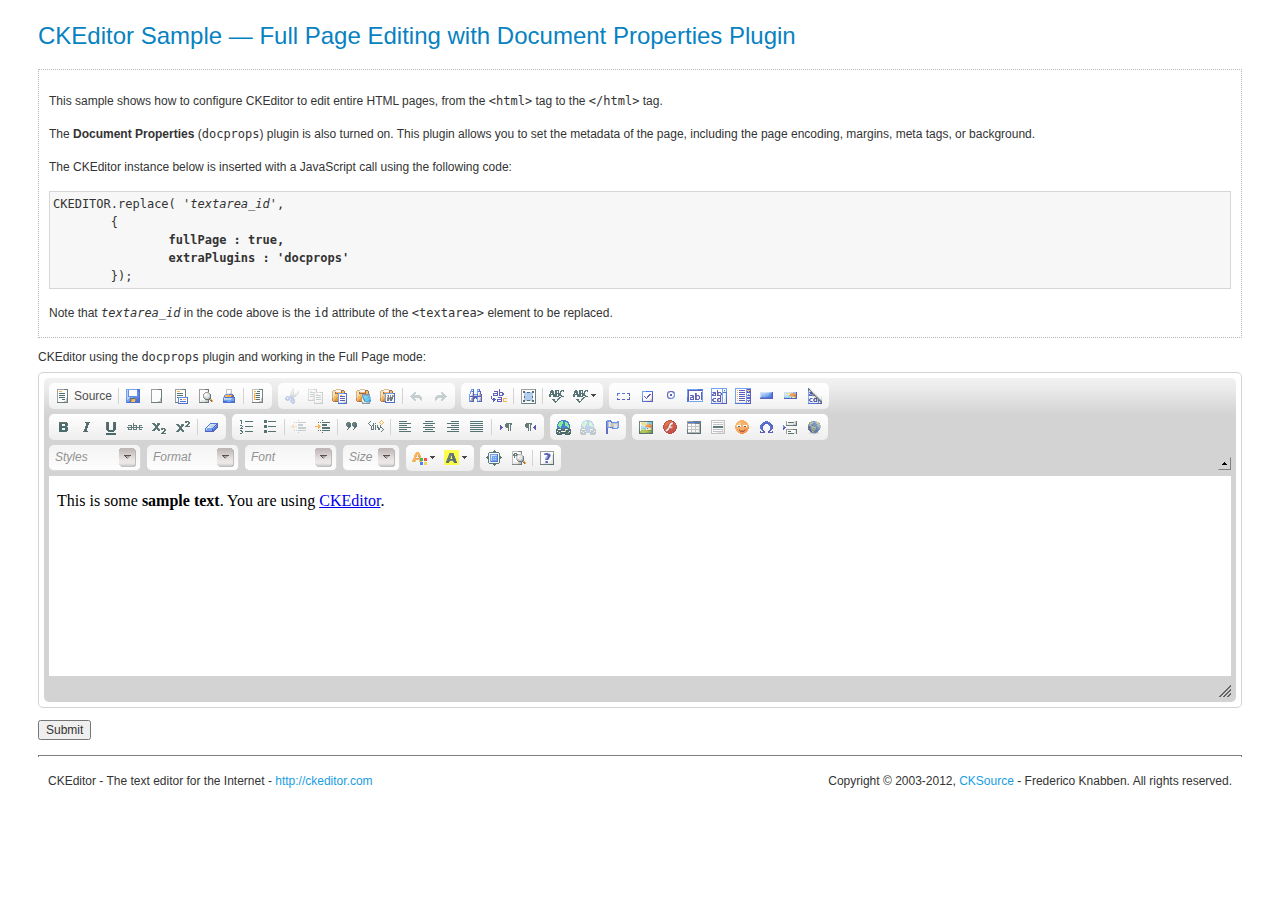
<file: _samples/fullpage.html>
<!DOCTYPE html PUBLIC "-//W3C//DTD XHTML 1.0 Transitional//EN" "http://www.w3.org/TR/xhtml1/DTD/xhtml1-transitional.dtd">
<!--
Copyright (c) 2003-2012, CKSource - Frederico Knabben. All rights reserved.
For licensing, see LICENSE.html or http://ckeditor.com/license
-->
<html xmlns="http://www.w3.org/1999/xhtml">
<head>
	<title>Full Page Editing with Document Properties Plugin &mdash; CKEditor Sample</title>
	<meta content="text/html; charset=utf-8" http-equiv="content-type" />
	<script type="text/javascript" src="../ckeditor.js"></script>
	<script src="sample.js" type="text/javascript"></script>
	<link href="sample.css" rel="stylesheet" type="text/css" />
</head>
<body>
	<h1 class="samples">
		CKEditor Sample &mdash; Full Page Editing with Document Properties Plugin
	</h1>
	<div class="description">
	<p>
		This sample shows how to configure CKEditor to edit entire HTML pages, from the
		<code>&lt;html&gt;</code> tag to the <code>&lt;/html&gt;</code> tag.
	</p>
	<p>
		The <strong>Document Properties</strong> (<code>docprops</code>) plugin is also turned on.
		This plugin allows you to set the metadata of the page, including the page encoding, margins,
		meta tags, or background.
	</p>
	<p>
		The CKEditor instance below is inserted with a JavaScript call using the following code:
	</p>
	<pre class="samples">CKEDITOR.replace( '<em>textarea_id</em>',
	{
		<strong>fullPage : true,
		extraPlugins : 'docprops'</strong>
	});</pre>
	<p>
		Note that <code><em>textarea_id</em></code> in the code above is the <code>id</code> attribute of
		the <code>&lt;textarea&gt;</code> element to be replaced.
	</p>
	</div>

	<!-- This <div> holds alert messages to be display in the sample page. -->
	<div id="alerts">
		<noscript>
			<p>
				<strong>CKEditor requires JavaScript to run</strong>. In a browser with no JavaScript
				support, like yours, you should still see the contents (HTML data) and you should
				be able to edit it normally, without a rich editor interface.
			</p>
		</noscript>
	</div>
	<form action="kk.php" method="post">
			<label for="editor1">
				CKEditor using the <code>docprops</code> plugin and working in the Full Page mode:</label>
			<textarea cols="80" id="editor1" name="editor1" rows="10">&lt;html&gt;&lt;head&gt;&lt;title&gt;CKEditor Sample&lt;/title&gt;&lt;/head&gt;&lt;body&gt;&lt;p&gt;This is some &lt;strong&gt;sample text&lt;/strong&gt;. You are using &lt;a href="http://ckeditor.com/"&gt;CKEditor&lt;/a&gt;.&lt;/p&gt;&lt;/body&gt;&lt;/html&gt;</textarea>
			<script type="text/javascript">
			//<![CDATA[

				CKEDITOR.replace( 'editor1',
					{
						fullPage : true,
						extraPlugins : 'docprops'
					});

			//]]>
			</script>
		<p>
			<input type="submit" value="Submit" />
		</p>
	</form>
	<div id="footer">
		<hr />
		<p>
			CKEditor - The text editor for the Internet - <a class="samples" href="http://ckeditor.com/">http://ckeditor.com</a>
		</p>
		<p id="copy">
			Copyright &copy; 2003-2012, <a class="samples" href="http://cksource.com/">CKSource</a> - Frederico
			Knabben. All rights reserved.
		</p>
	</div>
</body>
</html>
</file>
<file: _samples/sample.css>
/*
Copyright (c) 2003-2012, CKSource - Frederico Knabben. All rights reserved.
For licensing, see LICENSE.html or http://ckeditor.com/license
*/

html, body, h1, h2, h3, h4, h5, h6, div, span, blockquote, p, address, form, fieldset, img, ul, ol, dl, dt, dd, li, hr, table, td, th, strong, em, sup, sub, dfn, ins, del, q, cite, var, samp, code, kbd, tt, pre {
	line-height: 1.5em;
}

body {
	padding:10px 30px;
}

input, textarea, select, option, optgroup, button, td, th {
	font-size: 100%;
}

pre,
code,
kbd,
samp,
tt{
  font-family: monospace,monospace;
  font-size: 1em;
}

h1.samples {
  color:#0782C1;
  font-size:200%;
  font-weight:normal;
  margin: 0;
  padding: 0;
}

h2.samples {
  color:#000000;
  font-size:130%;
  margin: 0;
  padding: 0;
}

p, blockquote, address, form, pre, dl, h1.samples, h2.samples {
	margin-bottom:15px;
}

ul.samples {
	margin-bottom:15px;
}

.clear {
	clear:both;
}

fieldset
{
	margin: 0;
	padding: 10px;
}

body, input, textarea {
	color: #333333;
	font-family: Arial, Helvetica, sans-serif;
}

body {
	font-size: 75%;
}

a.samples {
	color:#189DE1;
	text-decoration:none;
}

a.samples:hover {
  text-decoration:underline;
}

form
{
	margin: 0;
	padding: 0;
}

pre.samples
{
	background-color: #F7F7F7;
	border: 1px solid #D7D7D7;
	overflow: auto;
	padding: 0.25em;
}

#alerts
{
	color: Red;
}

#footer hr
{
	margin: 10px 0 15px 0;
	height: 1px;
	border: solid 1px gray;
	border-bottom: none;
}

#footer p
{
	margin: 0 10px 10px 10px;
	float: left;
}

#footer #copy
{
	float: right;
}

#outputSample
{
	width: 100%;
	table-layout: fixed;
}

#outputSample thead th
{
	color: #dddddd;
	background-color: #999999;
	padding: 4px;
	white-space: nowrap;
}

#outputSample tbody th
{
	vertical-align: top;
	text-align: left;
}

#outputSample pre
{
	margin: 0;
	padding: 0;
	white-space: pre; /* CSS2 */
	white-space: -moz-pre-wrap; /* Mozilla*/
	white-space: -o-pre-wrap; /* Opera 7 */
	white-space: pre-wrap; /* CSS 2.1 */
	white-space: pre-line; /* CSS 3 (and 2.1 as well, actually) */
	word-wrap: break-word; /* IE */
}

.description {
	border: 1px dotted #B7B7B7;
	margin-bottom: 10px;
	padding: 10px 10px 0;
}

label {
	display: block;
	margin-bottom:6px;
}
</file>
<file: MYWork/education-board/styles/layout.css>
/*
Template Name: Education Board
File: Layout CSS
Author: OS Templates
Author URI: http://www.os-templates.com/
Licence: <a href="http://www.os-templates.com/template-terms">Website Template Licence</a>
*/

@import url(navi.css);
@import url(forms.css);
@import url(tables.css);
@import url(homepage.css);
@import url(gallery.css);
@import url(portfolio.css);
@import url(featured_slide.css);

body{
	margin:0;
	padding:0;
	font-size:13px;
	font-family:Georgia, "Times New Roman", Times, serif;
	color:#979797;
	background-color:#333333;
	}

img{margin:0; padding:0; border:none;}
.justify{text-align:justify;}
.bold{font-weight:bold;}
.center{text-align:center;}
.right{text-align:right;}
.nostart{list-style-type:none; margin:0; padding:0;}

.clear:after{content:"."; display:block; height:0; clear:both; visibility:hidden; line-height:0;}
.clear{display:inline-block;}
html[xmlns] .clear{display:block;}
* html .clear{height:1%;}

a{outline:none; text-decoration:none;}

.fl_left{float:left;}
.fl_right{float:right;}

.imgholder, .imgl, .imgr{padding:4px; border:1px solid #D8D8D8; text-align:center;}
.imgl{float:left; margin:0 15px 15px 0; clear:left;}
.imgr{float:right; margin:0 0 15px 15px; clear:right;}

/* ----------------------------------------------Wrapper-------------------------------------*/

div.wrapper{
	display:block;
	width:100%;
	text-align:left;
	}

div.wrapper h1, div.wrapper h2, div.wrapper h3, div.wrapper h4, div.wrapper h5, div.wrapper h6{
	margin:0 0 15px 0;
	padding:0;
	font-size:16px;
	font-weight:normal;
	font-style:italic;
	line-height:normal;
	color:#333333;
	background-color:transparent;
	}

.row1, .row2{color:#979797; background-color:#E1D6CB;}
.row3{color:#979797; background-color:#FFFFFF; border-top:1px solid #510000; border-bottom:5px solid #E1D6CB;}
.row3 a{color:#896C50; background-color:#FFFFFF;}
.row4{padding:30px 0;}

/* ----------------------------------------------Generalise-------------------------------------*/

#header, #container, #footer, #copyright{
	position:relative;
	margin:0 auto 0;
	display:block;
	width:960px;
	}

/* ----------------------------------------------Header-------------------------------------*/

#header{padding:25px 0 30px 0;}

#header h1, #header p, #header ul{
	margin:0;
	padding:0;
	list-style:none;
	line-height:normal;
	}

#header h1{font-size:26px; font-variant:small-caps; font-style:normal;}
#header h1 a{color:#333333; background-color:#E1D6CB;}

#header p{font-size:12px;}
#header p a{color:#510000; background-color:#E1D6CB;}

#header .fl_left, #header .fl_right{margin-bottom:15px;}
#header .fl_right{margin-top:13px;}

#header .fl_right p{float:left; margin:5px 50px 0 0;}

/* ----------------------------------------------Content-------------------------------------*/

#container{padding:30px 0; line-height:1.6em;}

#container h1, #container h2, #container h3, #container h4, #container h5, #container h6{
	background-color:#FFFFFF;
	margin:0 0 15px 0;
	padding:0 0 10px 0;
	border-bottom:1px solid #D8D8D8;
	}

#container .readmore{
	display:block;
	width:100%;
	text-align:right;
	line-height:normal;
	}

#content{
	display:block;
	float:left;
	width:630px;
	}

/* ------Comments-----*/

#comments{margin-bottom:40px;}

#comments .commentlist{margin:0; padding:0;}

#comments .commentlist ul{margin:0; padding:0; list-style:none;}

#comments .commentlist li.comment_odd, #comments .commentlist li.comment_even{margin:0 0 10px 0; padding:15px; list-style:none;}

#comments .commentlist li.comment_odd{color:#666666; background-color:#F7F7F7;}
#comments .commentlist li.comment_odd a{color:#896C50; background-color:#F7F7F7;}

#comments .commentlist li.comment_even{color:#666666; background-color:#E8E8E8;}
#comments .commentlist li.comment_even a{color:#896C50; background-color:#E8E8E8;}

#comments .commentlist .author .name{font-weight:bold;}
#comments .commentlist .submitdate{font-size:smaller;}

#comments .commentlist p{margin:10px 5px 10px 0; padding:0; font-weight:normal; text-transform:none;}

#comments .commentlist li .avatar{float:right; border:1px solid #EEEEEE; margin:0 0 0 10px;}

/* ----------------------------------------------Column-------------------------------------*/

#column{
	display:block;
	float:right;
	width:300px;
	}

#column .holder, #column #featured{
	display:block;
	width:300px;
	margin-bottom:30px;
	}

#column .holder h2.title{
	display:block;
	width:100%;
	height:65px;
	margin:0;
	padding:15px 0 0 0;
	font-size:20px;
	text-transform:none;
	line-height:normal;
	border-bottom:1px dotted #999999;
	}

#column .holder h2.title img{
	float:left;
	margin:-15px 8px 0 0;
	padding:5px;
	border:1px solid #999999;
	}

#column div.imgholder{
	display:block;
	width:290px;
	margin:0 0 10px 0;
	}

#column .holder p.readmore{
	display:block;
	width:100%;
	font-weight:bold;
	text-align:right;
	line-height:normal;
	}

/* Featured Block */

#column #featured ul, #column #featured h2, #column #featured p{
	margin:0;
	padding:0;
	list-style:none;
	color:#666666;
	background-color:#F7F7F7;
	}

#column #featured a{
	color:#896C50;
	background-color:#F7F7F7;
	}

#column #featured li{
	display:block;
	width:250px;
	margin:0;
	padding:20px 25px;
	color:#666666;
	background-color:#F7F7F7;
	}

#column #featured li p.imgholder{
	display:block;
	width:240px;
	height:90px;
	margin:20px 0 15px 0;
	}

#column #featured li h2{
	margin:0;
	padding:0 0 8px 0;
	font-weight:normal;
	font-family:Georgia, "Times New Roman", Times, serif;
	line-height:normal;
	border-bottom:1px dotted #999999;
	}

#container #column .readmore a{
	display:block;
	width:100%;
	margin-top:15px;
	height:auto;
	padding-left:0;
	font-weight:bold;
	text-align:right;
	line-height:normal;
	background:none;
	}

#column .latestnews{
	display:block;
	width:100%;
	margin:0;
	padding:0;
	list-style:none;
	}

#column .latestnews li{
	display:block;
	width:100%;
	height:99px;
	margin:0 0 11px 0;
	padding:0 0 21px 0;
	border-bottom:1px dotted #C7C5C8;
	overflow:hidden;
	}

#column .latestnews li.last, #column .last{
	margin-bottom:0;
	}

#column .latestnews p{
	display:inline;
	}

#column .latestnews img{
	float:left;
	margin:0 10px 0 0;
	padding:4px;
	border:1px solid #C7C5C8;
	clear:left;
	}

/* ----------------------------------------------Footer-------------------------------------*/

#footer{line-height:1.6em; background:url("../images/footer_bg.gif") 550px 0 repeat-y;}

#footer a{
	color:#979797;
	background-color:#333333;
	}

#footer h2{
	color:#FFFFFF;
	background-color:#333333;
	font-weight:bold;
	font-style:normal;
	}

#footer ul{
	margin:0;
	padding:0;
	list-style:none;
	}

#footer address{
	font-style:normal;
	}

#footer .footbox{
	display:block;
	float:left;
	width:200px;
	margin-right:30px;
	}

#footer #social{
	margin-bottom:20px;
	}

#footer #social ul{
	margin:20px 0 0 0;
	}

#footer #social li{
	display:inline;
	margin-right:15px;
	}

#footer .last{margin:0;}

/* ----------------------------------------------Copyright-------------------------------------*/

#copyright{
	padding:15px 0;
	border-top:1px solid #979797;
	}

#copyright p{
	margin:0;
	padding:0;
	}

#copyright, #copyright a{
	color:#979797;
	background-color:#333333;
	}
</file>
